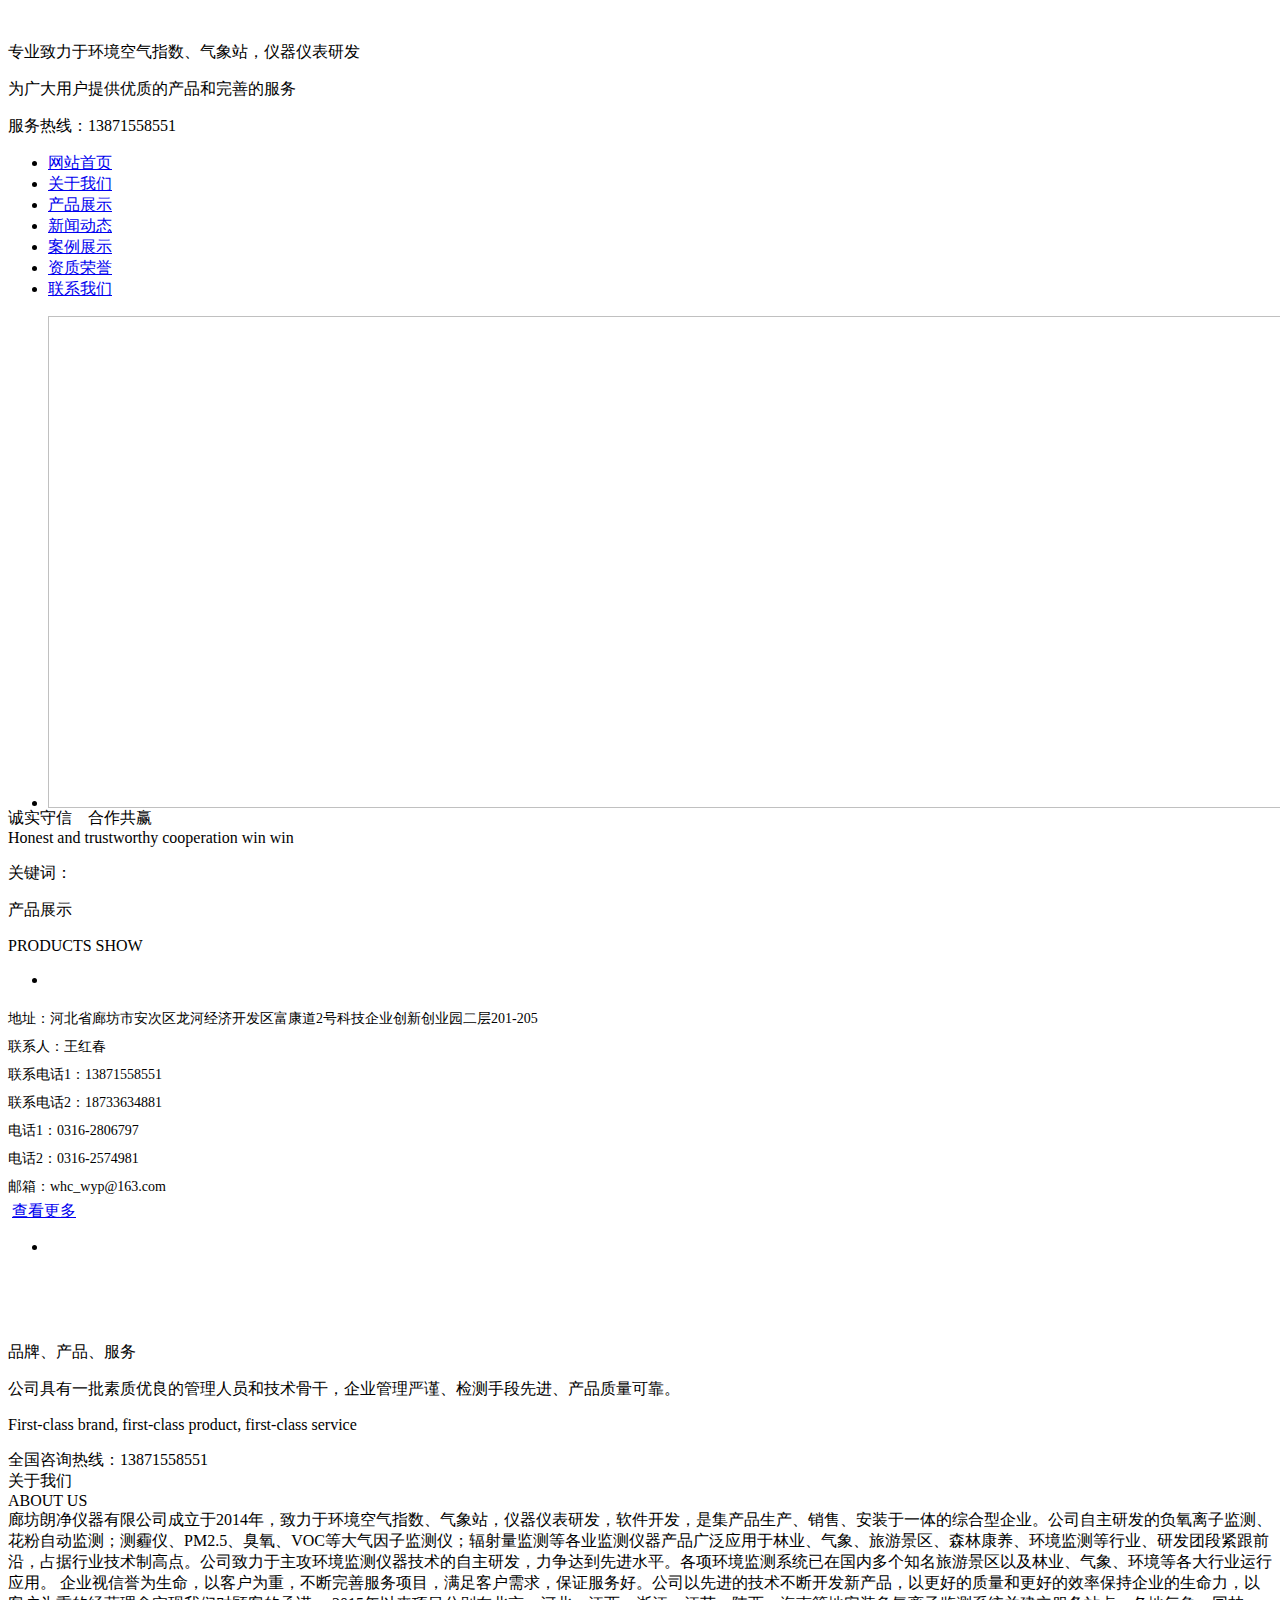
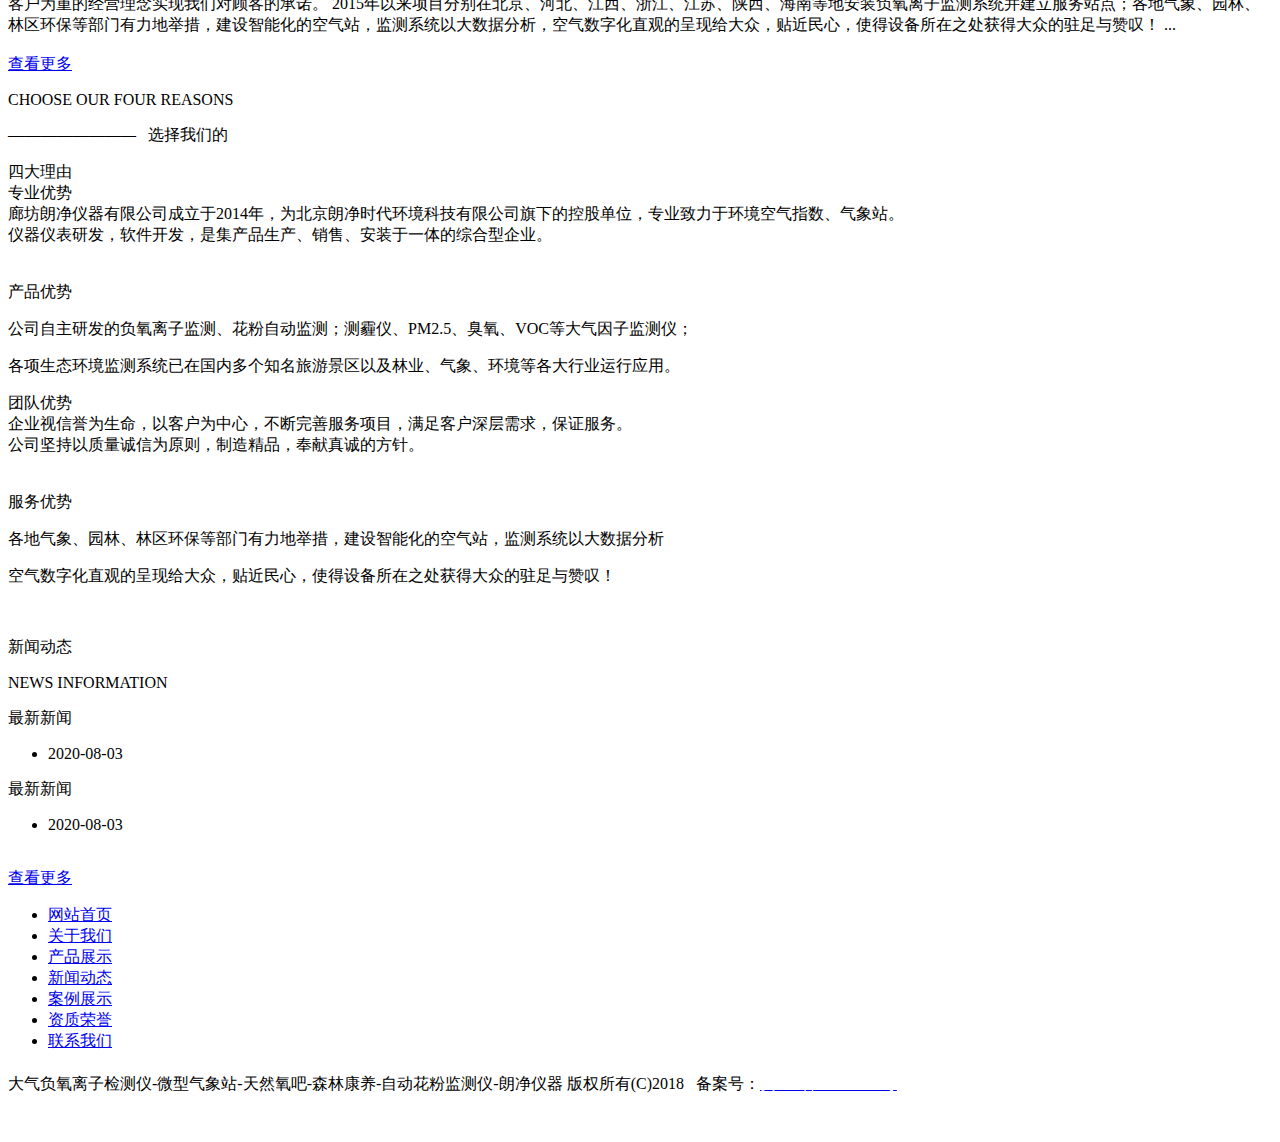
<file: src/main/resources/templates/index.html>
<!DOCTYPE html>
<html lang="en" xmlns:th="http://www.thymeleaf.org">
<head>
    <meta http-equiv="Content-Type" content="text/html; charset=UTF-8">
    <title>清新空气检测-微型气象站-便携式大气负氧离子检测仪-森林康养-朗净仪器</title>
    <meta name="description"
          content="廊坊朗净仪器有限公司致力于环境空气指数、微型气象站,仪器仪表研发,是集产品生产、销售、安装于一体的综合型企业。公司自主研发的清新空气检测、花粉自动监测仪等大气因子监测仪；辐射量监测等各业监测仪器产品广泛应用于森林康养、林业、气象、旅游景区、环境监测等行业">
    <meta name="keywords"
          content="负氧离子,负氧离子检测仪,清新空气检测,森林康养,负氧离子检测系统,微型气象站,便携式负氧离子检测仪,负氧离子厂家,花粉检测仪,大气负氧离子检测仪 ">
    <link rel="stylesheet" th:href="@{/css/common.css}" type="text/css">
    <link rel="stylesheet" th:href="@{/css/index.css}" type="text/css">
    <script th:src="@{/js/bundle.min.js}"></script>
    <script async=""
            th:src="@{/js/sensors_online_sa-sdk-javascript-1.25.3_sensorsdata.min.js}"
            charset="UTF-8"></script>
    <script type="text/javascript"
            th:src="@{/js/jquery-v3.2.1.js}"></script>
    <script type="text/javascript"
            th:src="@{/js/index.js}"></script>
    <script type="text/javascript"
            th:src="@{/js/layer.js}"></script>
    <link rel="stylesheet" th:href="@{/css/layer.css}"
          id="layuicss-layer">
    <link rel="stylesheet" type="text/css"
          th:href="@{/css/main.css}">
</head>
<body>
<meta http-equiv="mobile-agent" content="format=xhtml;url=/m/index.php">
<script type="text/javascript">if (window.location.toString().indexOf('pref=padindex') != -1) {
} else {
    if (/AppleWebKit.*Mobile/i.test(navigator.userAgent) || (/MIDP|SymbianOS|NOKIA|SAMSUNG|LG|NEC|TCL|Alcatel|BIRD|DBTEL|Dopod|PHILIPS|HAIER|LENOVO|MOT-|Nokia|SonyEricsson|SIE-|Amoi|ZTE/.test(navigator.userAgent))) {
        if (window.location.href.indexOf("?mobile") < 0) {
            try {
                if (/Android|Windows Phone|webOS|iPhone|iPod|BlackBerry/i.test(navigator.userAgent)) {
                    window.location.href = "/m/index.php";
                } else if (/iPad/i.test(navigator.userAgent)) {
                } else {
                }
            } catch (e) {
            }
        }
    }
}</script>


<div class="header">

    <div class="header_bot">

        <div class="container clearfix">

            <div class="logo fl"><a href="http://www.langjingyiqi.com/">
                <img
                        th:src="@{/images/20180412114926_77299.png}"></a>
            </div>

            <div class="xinxi fl">

                <p class="p1">专业致力于环境空气指数、气象站，仪器仪表研发</p>

                <p class="p2">为广大用户提供优质的产品和完善的服务</p>

            </div>

            <div class="tel fr">


                <p class="p1"></p>

                <p class="p2">服务热线：13871558551<br></p>

            </div>

        </div>

    </div>

    <div class="nav">

        <div class="container">

            <ul class="clearfix">

                <li><a href="/index" target="">网站首页</a></li>


                <li><a href="/about">关于我们</a></li>


                <li><a href="/chanpinzhanshi">产品展示</a></li>


                <li><a href="/xinwen">新闻动态</a></li>


                <li><a href="/anlizhanshi">案例展示</a></li>


                <li><a href="/rongyu">资质荣誉</a></li>


                <li><a href="/connect">联系我们</a></li>


            </ul>

        </div>

    </div>

</div>

<div class="banner clearfix">
    <!--轮播图用each遍历-->

    <div class="bannerx" style="height: 491.866px;">
        <ul class="bannerxList">
            <li th:each="lunbotu, iterStat : ${lunbotu}"
                th:style="${iterStat.last} ? '' : 'display: none;'">
                <a href="javascript:void(0)">
                    <img th:src="${lunbotu.image}"
                         style="width: 1471px; height: 491.866px;"
                         th:alt="${lunbotu.id}">
                </a>
            </li>
        </ul>
        <ul class="bannerxBton">
        </ul>
    </div>
</div>

<div class="chengxin">

    <div class="container clearfix">

        <div class="a1 fl">

            <div class="b1">诚实<span>守信</span>&nbsp;&nbsp;&nbsp;&nbsp;合作<span>共赢</span></div>

            <div class="b2">Honest and trustworthy cooperation win win</div>

        </div>

        <div class="a2 fl clearfix">

            <p class="p1 fl">关键词：</p>
            <li style="display:inline;"><a href=""
                                           class="fl"></a></li>
        </div>

    </div>

</div>

<script type="text/javascript">

    function check_seachkey() {

        var key = $("#seach_key").val();

        if (!key) {

            alert("请输入查询的关键词！！！");

            return false;

        }

    }

</script>

<script type="text/javascript">

    function check_seachkey() {

        var key = $("#seach_key").val();

        if (!key) {

            alert("请输入查询的关键词！！！");

            return false;

        }

    }

</script>

<div class="main">


    <div class="pro1">

        <div class="container clearfix">

            <div class="cate fl">

                <div class="a1">

                    <p class="p1">产品展示</p>

                    <p class="p2">PRODUCTS SHOW</p>

                </div>

                <ul class="a2">


                    <li>
                        <a href=""></a>
                    </li>


                </ul>


                <div class="a4">

                    <span style="font-size:14px;line-height:2;">地址：河北省廊坊市安次区龙河经济开发区富康道2号科技企业创新创业园二层201-205</span><br>

                    <span style="font-size:14px;line-height:2;">联系人：王红春</span><br>

                    <span style="font-size:14px;line-height:2;">联系电话1：13871558551</span><br>

                    <span style="font-size:14px;line-height:2;">联系电话2：18733634881</span><br>

                    <span style="font-size:14px;line-height:2;">电话1：0316-2806797</span><br>

                    <span style="font-size:14px;line-height:2;">电话2：0316-2574981</span><br>

                    <span style="font-size:14px;line-height:2;">邮箱：whc_wyp@163.com</span>

                </div>

            </div>

            <div class="pro1list fr">

                <div class="a1 clearfix">

                    <img th:src="@{/images/aa6.png}"
                         class="fl" alt="">
                    <a class="fr" href="/chanpinzhanshi">查看更多</a>

                </div>

                <div class="a2">
                    <!--                    产品展示-->
                    <ul class="clearfix">
                        <a th:each="dept, iterStat : ${dept}" th:if="${iterStat.index < 6}"
                           th:href="|/chanpinzhanshi/${dept.id}|"
                           th:title="|${dept.name}|">
                            <li>
                                <img th:src="|${dept.image}|"
                                     th:alt="|${dept.name}|">
                                <img class="b1"
                                     th:src="|${dept.image}|"
                                     th:alt="|${dept.name}|">
                                <p class="p1" th:text="|${dept.name}|"></p>
                            </li>
                        </a>
                    </ul>
                </div>
            </div>

        </div>

    </div>

    <div class="pro2">

        <div class="container clearfix" style="margin-top:86px;">


            <div class="a1 fl">

                <p class="p1">品牌、产品、服务</p>

                <p class="p2">公司具有一批素质优良的管理人员和技术骨干，企业管理严谨、检测手段先进、产品质量可靠。</p>

                <p class="p3">First-class brand, first-class product, first-class service</p>

            </div>


            <div class="a2 fr">全国咨询热线：<span>13871558551</span></div>

        </div>

    </div>

    <div class="pro3">

        <div class="container">

            <div class="a1">关于我们</div>

            <div class="a2">ABOUT US</div>


            <div class="a3 clearfix">

                <div class="b1 fl">
                    廊坊朗净仪器有限公司成立于2014年，致力于环境空气指数、气象站，仪器仪表研发，软件开发，是集产品生产、销售、安装于一体的综合型企业。公司自主研发的负氧离子监测、花粉自动监测；测霾仪、PM2.5、臭氧、VOC等大气因子监测仪；辐射量监测等各业监测仪器产品广泛应用于林业、气象、旅游景区、森林康养、环境监测等行业、研发团段紧跟前沿，占据行业技术制高点。公司致力于主攻环境监测仪器技术的自主研发，力争达到先进水平。各项环境监测系统已在国内多个知名旅游景区以及林业、气象、环境等各大行业运行应用。
                    企业视信誉为生命，以客户为重，不断完善服务项目，满足客户需求，保证服务好。公司以先进的技术不断开发新产品，以更好的质量和更好的效率保持企业的生命力，以客户为重的经营理念实现我们对顾客的承诺。
                    2015年以来项目分别在北京、河北、江西、浙江、江苏、陕西、海南等地安装负氧离子监测系统并建立服务站点；各地气象、园林、林区环保等部门有力地举措，建设智能化的空气站，监测系统以大数据分析，空气数字化直观的呈现给大众，贴近民心，使得设备所在之处获得大众的驻足与赞叹！
                    ...
                </div>

                <div class="b2 fr">
                    <img th:src="@{/images/about.png}"
                         alt=""></div>

            </div>

            <a class="a4" href="/connect">查看更多</a>

        </div>

    </div>

    <div class="pro4">

        <div class="container">

            <div class="a1 clearfix">

                <div class="b1 fl">

                    <p class="p1">CHOOSE OUR FOUR REASONS</p>

                    <p class="p2">————————&nbsp;&nbsp;&nbsp;选择我们的</p>

                </div>

                <div class="b2 fl">四大理由</div>

            </div>


            <div class="a2">

                <div class="b1 clearfix">

                    <div class="d1 fl">

                        <div class="e1">

                            <span>专业优势</span><!--  //  PROFESSIONAL ADVANTAGE -->

                        </div>

                        <div class="e2">

                            廊坊朗净仪器有限公司成立于2014年，为北京朗净时代环境科技有限公司旗下的控股单位，专业致力于环境空气指数、气象站。<br>

                            仪器仪表研发，软件开发，是集产品生产、销售、安装于一体的综合型企业。

                        </div>

                    </div>

                    <div class="d2 fr">

                        <img th:src="@{/images/20180413084146_64102.png}"
                             alt="">

                    </div>

                </div>


                <div class="b2 clearfix">

                    <div class="d2 fl">

                        <img th:src="@{/images/20180413090241_51412.png}"
                             alt="">

                    </div>

                    <div class="d1 fr">

                        <div class="e1">

                            <span>产品优势</span><!--  //  SUPPLY COMMODITY ADVANTAGE -->

                        </div>

                        <div class="e2">

                            <p>

                                公司自主研发的负氧离子监测、花粉自动监测；测霾仪、PM2.5、臭氧、VOC等大气因子监测仪；

                            </p>

                            <p>

                                各项生态环境监测系统已在国内多个知名旅游景区以及林业、气象、环境等各大行业运行应用。

                            </p>


                        </div>

                    </div>

                </div>


                <div class="b3 clearfix">

                    <div class="d1 fl">

                        <div class="e1">

                            <span>团队优势</span><!--  //  TEAM ADVANTAGE -->

                        </div>

                        <div class="e2">

                            企业视信誉为生命，以客户为中心，不断完善服务项目，满足客户深层需求，保证服务。<br>

                            公司坚持以质量诚信为原则，制造精品，奉献真诚的方针。

                        </div>

                    </div>

                    <div class="d2 fr">

                        <img th:src="@{/images/20180413090736_71982.png}"
                             alt="">

                    </div>

                </div>


                <div class="b4 clearfix">

                    <div class="d2 fl">

                        <img th:src="@{/images/20180413084443_17923.png}
                             ">

                    </div>

                    <div class="d1 fr">

                        <div class="e1">

                            <span>服务优势</span><!--  //  SERVICE ADVANTAGE -->

                        </div>

                        <div class="e2">

                            <p>

                                各地气象、园林、林区环保等部门有力地举措，建设智能化的空气站，监测系统以大数据分析

                            </p>

                            <p>

                                空气数字化直观的呈现给大众，贴近民心，使得设备所在之处获得大众的驻足与赞叹！

                            </p>

                            <p>

                                <br>

                            </p>

                        </div>

                    </div>

                </div>

            </div>

        </div>

    </div>

    <div class="pro5">

        <div class="container">

            <div class="a1">

                <p class="p1">新闻动态</p>

                <p class="p3">NEWS INFORMATION</p>

            </div>

            <div class="a2 clearfix">


                <div class="b1 fl clearfix">
                    <div class="d1 fl">最新新闻</div>
                    <ul class="fl">
                        <a th:each="news, iterStat : ${news}" th:if="${iterStat.index < 3}"
                           th:href="|/xinwen/${news.id}|"
                           th:title="|${news.name}|">
                            <li>
                                <p th:text="|${news.name}|" class="p1"></p>
                                <p th:text="|${news.createTime}|" class="p2">2020-08-03</p>
                            </li>
                        </a>
                    </ul>
                </div>
                <div class="b1 fl clearfix">
                    <div class="d1 fl">最新新闻</div>
                    <ul class="fl">
                        <a th:each="news, iterStat : ${news}" th:if="${iterStat.index >= 3}"
                           th:href="|/xinwen/${news.id}|"
                           th:title="|${news.name}|">
                            <li>
                                <p th:text="|${news.name}|" class="p1"></p>
                                <p th:text="|${news.createTime}|" class="p2">2020-08-03</p>
                            </li>
                        </a>
                    </ul>
                </div>


                <div class="b2 fl">

                    <img th:src="@{/images/aa13.png}"
                         alt="">

                </div>

                <div class="b3 fr"></div>

            </div>

            <a class="a3" href="/xinwen">查看更多</a>

        </div>

    </div>


    <div class="footer">

        <div class="container">

            <ul class="nav clearfix">

                <li><a href="/index" target="">网站首页</a></li>


                <li><a href="/about">关于我们</a></li>


                <li><a href="/chanpinzhanshi">产品展示</a></li>


                <li><a href="/xinwen">新闻动态</a></li>


                <li><a href="/anlizhanshi">案例展示</a></li>


                <li><a href="/rongyu">资质荣誉</a></li>


                <li><a href="/connect">联系我们</a></li>


            </ul>


            <div class="a2"></div>

            <div class="a3"><p>

                <span style="line-height:2;">大气负氧离子检测仪-微型气象站-天然氧吧-森林康养-自动花粉监测仪-朗净仪器 版权所有(C)2018&nbsp;&nbsp; 备案号：<a
                        href="https://beian.miit.gov.cn/" target="_blank"><span
                        style="color:#FFFFFF;">冀ICP备17002451号</span></a> </span>

            </p></div>

        </div>

    </div>

    <script type="text/javascript"
            th:src="@{/js/jquery.toTop.min.js}"></script>

    <a id="GoTop"><img th:src="@{/images/下载.jpg}" alt=""></a>

    <script>

        $(function () {

            $('#GoTop').toTop();


        });

        $(function () {

            $("#link_list3 li:not(':first,:last')").css({"width": "49%", "float": "left"});

            $("#link_list3 li:last").css({"clear": "both"});

        });

    </script>
</div>
</body>
</html>
</file>
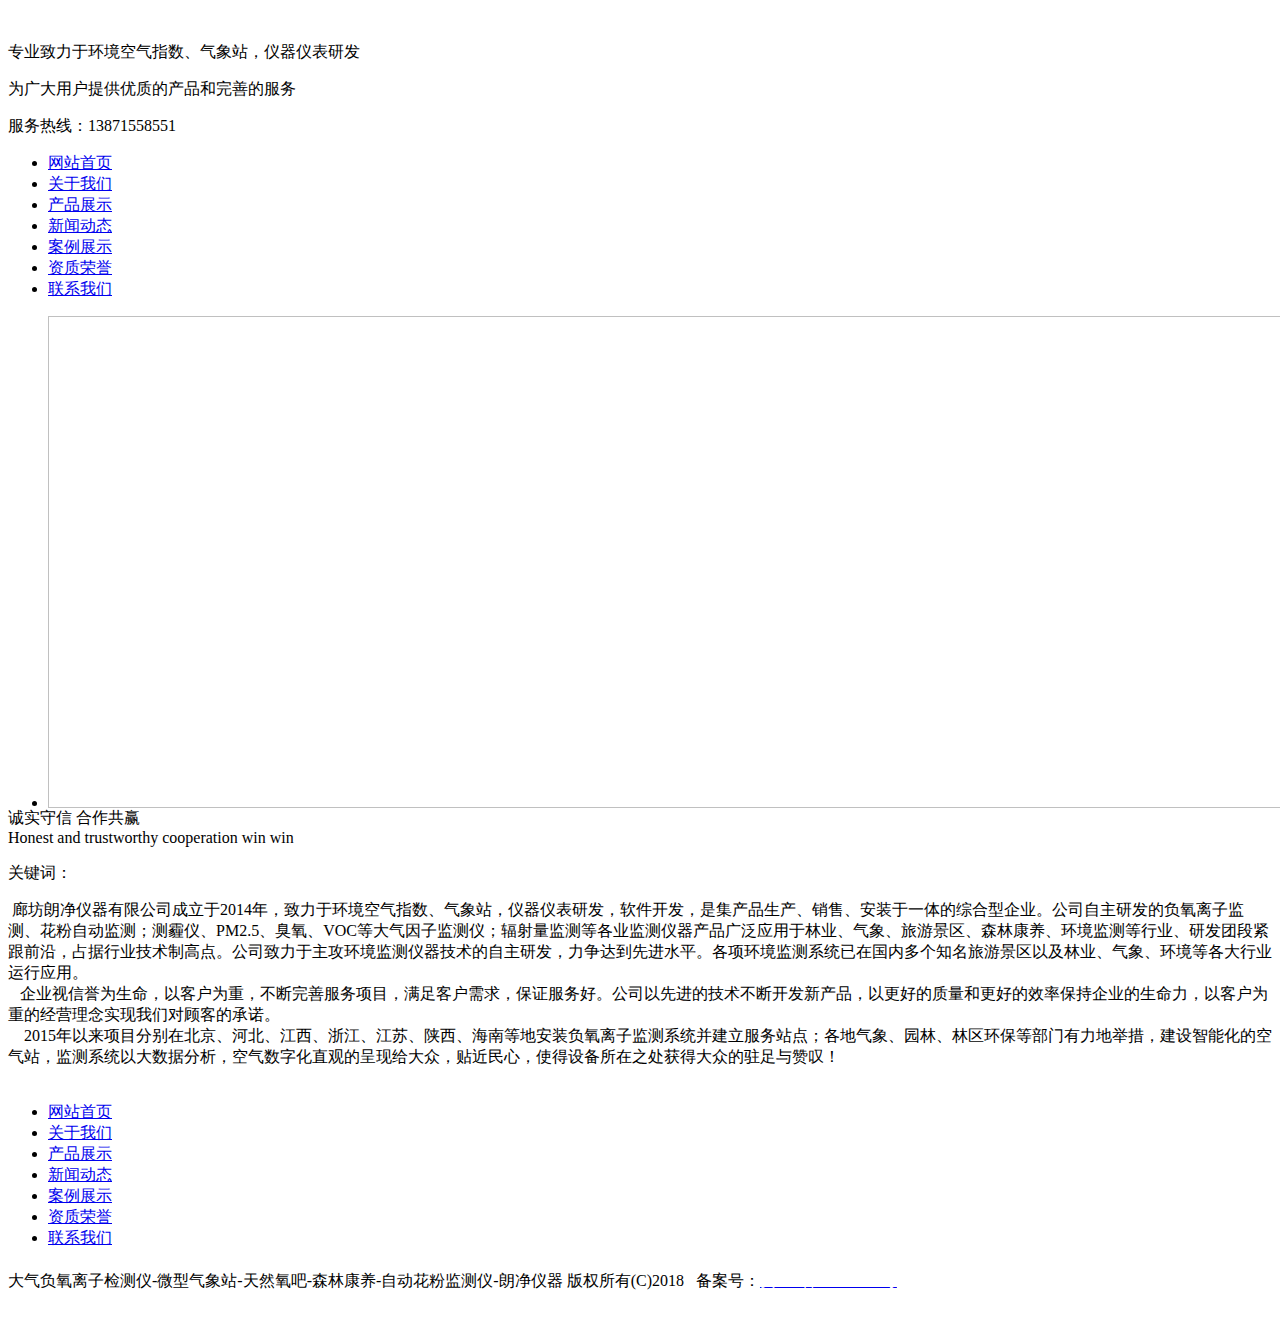
<file: src/main/resources/templates/about.html>
<!DOCTYPE html>
<html lang="en" xmlns:th="http://www.thymeleaf.org">
<head>
    <meta http-equiv="Content-Type" content="text/html; charset=UTF-8">
    <title>清新空气检测-微型气象站-便携式大气负氧离子检测仪-森林康养-朗净仪器</title>
    <meta name="description"
          content="廊坊朗净仪器有限公司致力于环境空气指数、微型气象站,仪器仪表研发,是集产品生产、销售、安装于一体的综合型企业。公司自主研发的清新空气检测、花粉自动监测仪等大气因子监测仪；辐射量监测等各业监测仪器产品广泛应用于森林康养、林业、气象、旅游景区、环境监测等行业">
    <meta name="keywords"
          content="负氧离子,负氧离子检测仪,清新空气检测,森林康养,负氧离子检测系统,微型气象站,便携式负氧离子检测仪,负氧离子厂家,花粉检测仪,大气负氧离子检测仪 ">
    <link rel="stylesheet" th:href="@{/css/common.css}" type="text/css">
    <link rel="stylesheet" th:href="@{/css/index.css}" type="text/css">
    <script th:src="@{/js/bundle.min.js}"></script>
    <script async=""
            th:src="@{/js/sensors_online_sa-sdk-javascript-1.25.3_sensorsdata.min.js}"
            charset="UTF-8"></script>
    <script type="text/javascript"
            th:src="@{/js/jquery-v3.2.1.js}"></script>
    <script type="text/javascript"
            th:src="@{/js/index.js}"></script>
    <script type="text/javascript"
            th:src="@{/js/layer.js}"></script>
    <link rel="stylesheet" th:href="@{/css/layer.css}"
          id="layuicss-layer">
    <link rel="stylesheet" type="text/css"
          th:href="@{/css/main.css}">
</head>
<body>
<meta http-equiv="mobile-agent" content="format=xhtml;url=/m/index.php">
<script type="text/javascript">if (window.location.toString().indexOf('pref=padindex') != -1) {
} else {
    if (/AppleWebKit.*Mobile/i.test(navigator.userAgent) || (/MIDP|SymbianOS|NOKIA|SAMSUNG|LG|NEC|TCL|Alcatel|BIRD|DBTEL|Dopod|PHILIPS|HAIER|LENOVO|MOT-|Nokia|SonyEricsson|SIE-|Amoi|ZTE/.test(navigator.userAgent))) {
        if (window.location.href.indexOf("?mobile") < 0) {
            try {
                if (/Android|Windows Phone|webOS|iPhone|iPod|BlackBerry/i.test(navigator.userAgent)) {
                    window.location.href = "/m/index.php";
                } else if (/iPad/i.test(navigator.userAgent)) {
                } else {
                }
            } catch (e) {
            }
        }
    }
}</script>


<div class="header">

    <div class="header_bot">

        <div class="container clearfix">

            <div class="logo fl"><a href="http://www.langjingyiqi.com/">
                <img
                        th:src="@{/images/20180412114926_77299.png}"></a>
            </div>

            <div class="xinxi fl">

                <p class="p1">专业致力于环境空气指数、气象站，仪器仪表研发</p>

                <p class="p2">为广大用户提供优质的产品和完善的服务</p>

            </div>

            <div class="tel fr">


                <p class="p1"></p>

                <p class="p2">服务热线：13871558551<br></p>

            </div>

        </div>

    </div>

    <div class="nav">

        <div class="container">

            <ul class="clearfix">

                <li><a href="/index" target="">网站首页</a></li>


                <li><a href="/about">关于我们</a></li>


                <li><a href="/chanpinzhanshi">产品展示</a></li>


                <li><a href="/xinwen">新闻动态</a></li>


                <li><a href="/anlizhanshi">案例展示</a></li>


                <li><a href="/rongyu">资质荣誉</a></li>



                <li><a href="/connect">联系我们</a></li>


            </ul>

        </div>

    </div>

</div>

<div class="banner clearfix">
    <!--轮播图用each遍历-->

    <div class="bannerx" style="height: 491.866px;">
        <ul class="bannerxList">
            <li th:each="lunbotu, iterStat : ${lunbotu}"
                th:style="${iterStat.last} ? '' : 'display: none;'">
                <a href="javascript:void(0)">
                    <img th:src="${lunbotu.image}"
                         style="width: 1471px; height: 491.866px;"
                         th:alt="${lunbotu.id}">
                </a>
            </li>
        </ul>
        <ul class="bannerxBton">
        </ul>
    </div>
</div>
<div class="chengxin">

    <div class="container clearfix">

        <div class="a1 fl">

            <div class="b1">诚实<span>守信</span>    合作<span>共赢</span></div>

            <div class="b2">Honest and trustworthy cooperation win win</div>

        </div>

        <div class="a2 fl clearfix">

            <p class="p1 fl">关键词：</p>
            <li style="display:inline;"><a href=""
                                           class="fl"></a></li>
        </div>

    </div>

</div>

<script type="text/javascript">

    function check_seachkey(){

        var key=$("#seach_key").val();

        if(!key){

            alert("请输入查询的关键词！！！");

            return false;

        }

    }

</script>

<div class="main">
    <div class="container clearfix">

        <div class="abo"><div>
            <span style="font-size:16px;">&nbsp;廊坊朗净仪器有限公司成立于2014年，致力于环境空气指数、气象站，仪器仪表研发，软件开发，是集产品生产、销售、安装于一体的综合型企业。公司自主研发的负氧离子监测、花粉自动监测；测霾仪、PM2.5、臭氧、VOC等大气因子监测仪；辐射量监测等各业监测仪器产品广泛应用于林业、气象、旅游景区、森林康养、环境监测等行业、研发团段紧跟前沿，占据行业技术制高点。公司致力于主攻环境监测仪器技术的自主研发，力争达到先进水平。各项环境监测系统已在国内多个知名旅游景区以及林业、气象、环境等各大行业运行应用。</span></div>
            <div>
                <span style="font-size:16px;">&nbsp; &nbsp;企业视信誉为生命，以客户为重，不断完善服务项目，满足客户需求，保证服务好。公司以先进的技术不断开发新产品，以更好的质量和更好的效率保持企业的生命力，以客户为重的经营理念实现我们对顾客的承诺。</span></div>
            <div>
                <span style="font-size:16px;">&nbsp; &nbsp; 2015年以来项目分别在北京、河北、江西、浙江、江苏、陕西、海南等地安装负氧离子监测系统并建立服务站点；各地气象、园林、林区环保等部门有力地举措，建设智能化的空气站，监测系统以大数据分析，空气数字化直观的呈现给大众，贴近民心，使得设备所在之处获得大众的驻足与赞叹！</span></div>
            <br />
        </div>
    </div>
</div>
    <div class="footer">

        <div class="container">

            <ul class="nav clearfix">

                <li><a href="/index" target="">网站首页</a></li>


                <li><a href="/about">关于我们</a></li>


                <li><a href="/chanpinzhanshi">产品展示</a></li>


                <li><a href="/xinwen">新闻动态</a></li>


                <li><a href="/anlizhanshi">案例展示</a></li>


                <li><a href="/rongyu">资质荣誉</a></li>



                <li><a href="/connect">联系我们</a></li>


            </ul>


            <div class="a2"></div>

            <div class="a3"><p>

                              <span style="line-height:2;">大气负氧离子检测仪-微型气象站-天然氧吧-森林康养-自动花粉监测仪-朗净仪器 版权所有(C)2018&nbsp;&nbsp; 备案号：<a
                                      href="https://beian.miit.gov.cn/" target="_blank"><span
                                      style="color:#FFFFFF;">冀ICP备17002451号</span></a> </span>

            </p></div>

        </div>

    </div>

    <script type="text/javascript"
            th:src="@{/js/jquery.toTop.min.js}"></script>

    <a id="GoTop"><img th:src="@{/images/下载.jpg}" alt=""></a>

    <script>

        $(function () {

            $('#GoTop').toTop();


        });

        $(function () {

            $("#link_list3 li:not(':first,:last')").css({"width": "49%", "float": "left"});

            $("#link_list3 li:last").css({"clear": "both"});

        });

    </script>
</div>
</body>
</html>
</file>
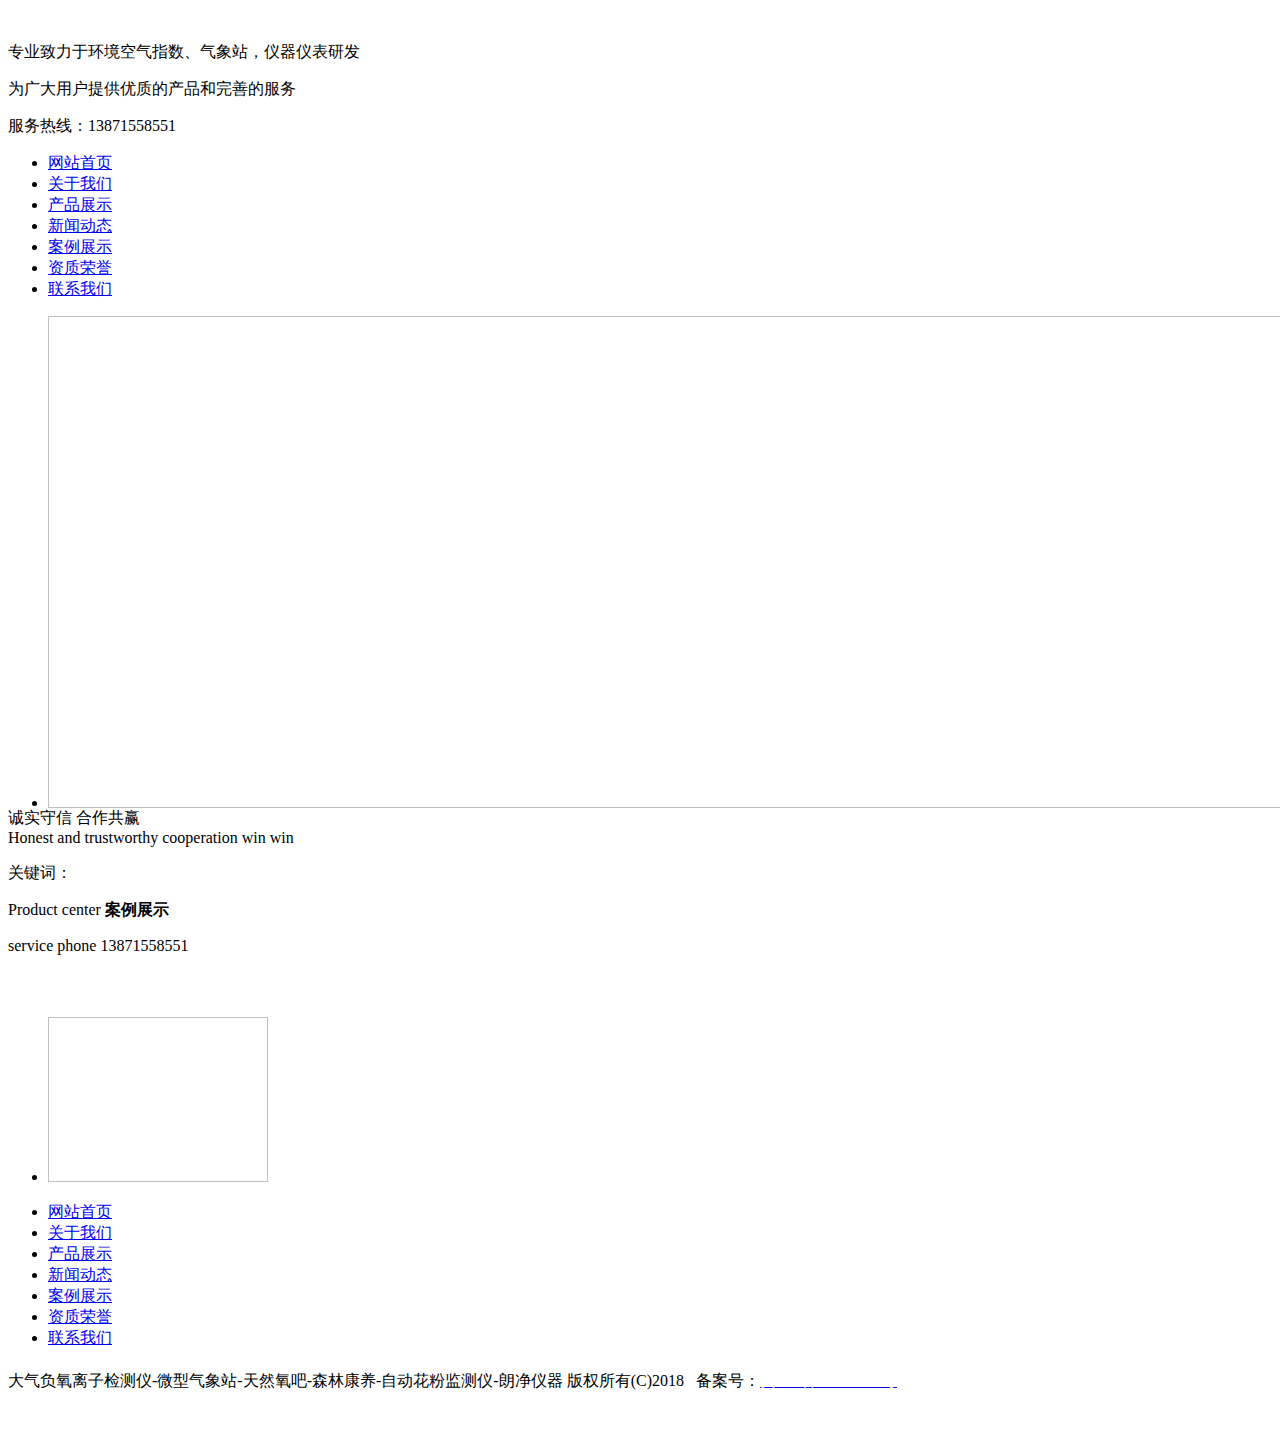
<file: src/main/resources/templates/anlizhanshi.html>
<!DOCTYPE html>
<html lang="en" xmlns:th="http://www.thymeleaf.org">
<head>
    <meta http-equiv="Content-Type" content="text/html; charset=UTF-8">
    <title>清新空气检测-微型气象站-便携式大气负氧离子检测仪-森林康养-朗净仪器</title>
    <meta name="description"
          content="廊坊朗净仪器有限公司致力于环境空气指数、微型气象站,仪器仪表研发,是集产品生产、销售、安装于一体的综合型企业。公司自主研发的清新空气检测、花粉自动监测仪等大气因子监测仪；辐射量监测等各业监测仪器产品广泛应用于森林康养、林业、气象、旅游景区、环境监测等行业">
    <meta name="keywords"
          content="负氧离子,负氧离子检测仪,清新空气检测,森林康养,负氧离子检测系统,微型气象站,便携式负氧离子检测仪,负氧离子厂家,花粉检测仪,大气负氧离子检测仪 ">
    <link rel="stylesheet" th:href="@{/css/common.css}" type="text/css">
    <link rel="stylesheet" th:href="@{/css/index.css}" type="text/css">
    <link rel="stylesheet" th:href="@{/css/chanpin.css}" type="text/css">
    <script th:src="@{/js/bundle.min.js}"></script>
    <script async=""
            th:src="@{/js/sensors_online_sa-sdk-javascript-1.25.3_sensorsdata.min.js}"
            charset="UTF-8"></script>
    <script type="text/javascript"
            th:src="@{/js/jquery-v3.2.1.js}"></script>
    <script type="text/javascript"
            th:src="@{/js/index.js}"></script>
    <script type="text/javascript"
            th:src="@{/js/layer.js}"></script>
    <link rel="stylesheet" th:href="@{/css/layer.css}"
          id="layuicss-layer">
    <link rel="stylesheet" type="text/css"
          th:href="@{/css/main.css}">
</head>
<body>
<meta http-equiv="mobile-agent" content="format=xhtml;url=/m/index.php">
<script type="text/javascript">if (window.location.toString().indexOf('pref=padindex') != -1) {
} else {
    if (/AppleWebKit.*Mobile/i.test(navigator.userAgent) || (/MIDP|SymbianOS|NOKIA|SAMSUNG|LG|NEC|TCL|Alcatel|BIRD|DBTEL|Dopod|PHILIPS|HAIER|LENOVO|MOT-|Nokia|SonyEricsson|SIE-|Amoi|ZTE/.test(navigator.userAgent))) {
        if (window.location.href.indexOf("?mobile") < 0) {
            try {
                if (/Android|Windows Phone|webOS|iPhone|iPod|BlackBerry/i.test(navigator.userAgent)) {
                    window.location.href = "/m/index.php";
                } else if (/iPad/i.test(navigator.userAgent)) {
                } else {
                }
            } catch (e) {
            }
        }
    }
}</script>


<div class="header">

    <div class="header_bot">

        <div class="container clearfix">

            <div class="logo fl"><a href="http://www.langjingyiqi.com/">
                <img
                        th:src="@{/images/20180412114926_77299.png}"></a>
            </div>

            <div class="xinxi fl">

                <p class="p1">专业致力于环境空气指数、气象站，仪器仪表研发</p>

                <p class="p2">为广大用户提供优质的产品和完善的服务</p>

            </div>

            <div class="tel fr">


                <p class="p1"></p>

                <p class="p2">服务热线：13871558551<br></p>

            </div>

        </div>

    </div>

    <div class="nav">

        <div class="container">

            <ul class="clearfix">

                <li><a href="/index" target="">网站首页</a></li>


                <li><a href="/about">关于我们</a></li>


                <li><a href="/chanpinzhanshi">产品展示</a></li>


                <li><a href="/xinwen">新闻动态</a></li>


                <li><a href="/anlizhanshi">案例展示</a></li>


                <li><a href="/rongyu">资质荣誉</a></li>


                <li><a href="/connect">联系我们</a></li>


            </ul>

        </div>

    </div>

</div>

<div class="banner clearfix">
    <!--轮播图用each遍历-->

    <div class="bannerx" style="height: 491.866px;">
        <ul class="bannerxList">
            <li th:each="lunbotu, iterStat : ${lunbotu}"
                th:style="${iterStat.last} ? '' : 'display: none;'">
                <a href="javascript:void(0)">
                    <img th:src="${lunbotu.image}"
                         style="width: 1471px; height: 491.866px;"
                         th:alt="${lunbotu.id}">
                </a>
            </li>
        </ul>
        <ul class="bannerxBton">
        </ul>
    </div>
</div>
<div class="chengxin">

    <div class="container clearfix">

        <div class="a1 fl">

            <div class="b1">诚实<span>守信</span> 合作<span>共赢</span></div>

            <div class="b2">Honest and trustworthy cooperation win win</div>

        </div>

        <div class="a2 fl clearfix">

            <p class="p1 fl">关键词：</p>
            <li style="display:inline;"><a href=""
                                           class="fl"></a></li>
        </div>

    </div>

</div>

<script type="text/javascript">

    function check_seachkey() {

        var key = $("#seach_key").val();

        if (!key) {

            alert("请输入查询的关键词！！！");

            return false;

        }

    }

</script>
<div class="vtitle">
    <div class="vtitlemain"><font>Product center</font> <span><b>案例展示</b></span></div>
    <p class="telbar">service phone <font>13871558551</font></p>
    <div class="pro_lanfra" style=" padding:30px 0 0 0 ;">


    </div>
</div>
<div class="fyMain">
    <ul class="pro_list">
        <li th:each="emp:${emp}"><a th:href="|/anlizhanshi/${emp.id}|" class="proimg" th:title="|${emp.name}|"><em></em><img
                th:src="|${emp.image}|" th:alt="|${emp.name}|" width="220" height="165">
            <p  th:text="|${emp.name}|" class="proname"></p>
        </a></li>
    </ul>
    <div class="clear"></div>
</div>
<div class="footer">

    <div class="container">

        <ul class="nav clearfix">

            <li><a href="/index" target="">网站首页</a></li>


            <li><a href="/about">关于我们</a></li>


            <li><a href="/chanpinzhanshi">产品展示</a></li>


            <li><a href="/xinwen">新闻动态</a></li>


            <li><a href="/anlizhanshi">案例展示</a></li>


            <li><a href="/rongyu">资质荣誉</a></li>



            <li><a href="/connect">联系我们</a></li>


        </ul>


        <div class="a2"></div>

        <div class="a3"><p>

                             <span style="line-height:2;">大气负氧离子检测仪-微型气象站-天然氧吧-森林康养-自动花粉监测仪-朗净仪器 版权所有(C)2018&nbsp;&nbsp; 备案号：<a
                                     href="https://beian.miit.gov.cn/" target="_blank"><span
                                     style="color:#FFFFFF;">冀ICP备17002451号</span></a> </span>

        </p></div>

    </div>

</div>

<script type="text/javascript"
        th:src="@{/js/jquery.toTop.min.js}"></script>

<a id="GoTop"><img th:src="@{/images/下载.jpg}" alt=""></a>

<script>

    $(function () {

        $('#GoTop').toTop();


    });

    $(function () {

        $("#link_list3 li:not(':first,:last')").css({"width": "49%", "float": "left"});

        $("#link_list3 li:last").css({"clear": "both"});

    });

</script>
</div>
</body>
</html>
</file>
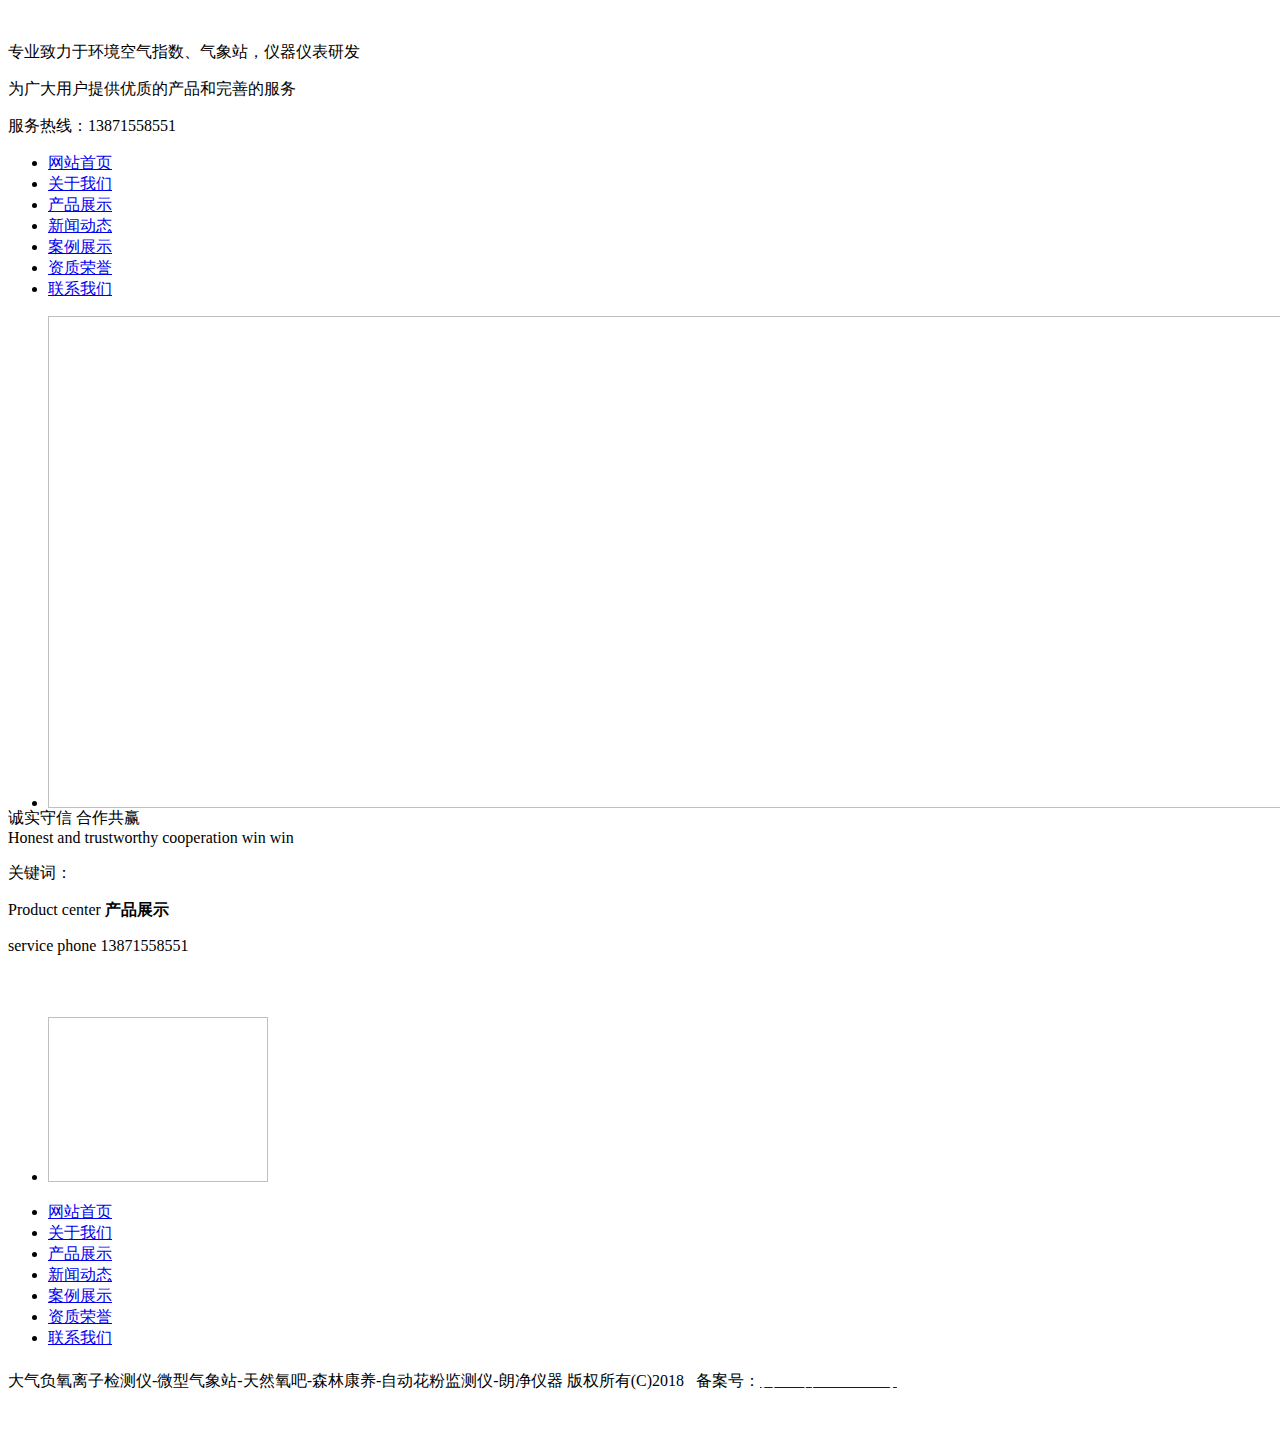
<file: src/main/resources/templates/chanpinzhanshi.html>
<!DOCTYPE html>
<html lang="en" xmlns:th="http://www.thymeleaf.org">
<head>
    <meta http-equiv="Content-Type" content="text/html; charset=UTF-8">
    <title>清新空气检测-微型气象站-便携式大气负氧离子检测仪-森林康养-朗净仪器</title>
    <meta name="description"
          content="廊坊朗净仪器有限公司致力于环境空气指数、微型气象站,仪器仪表研发,是集产品生产、销售、安装于一体的综合型企业。公司自主研发的清新空气检测、花粉自动监测仪等大气因子监测仪；辐射量监测等各业监测仪器产品广泛应用于森林康养、林业、气象、旅游景区、环境监测等行业">
    <meta name="keywords"
          content="负氧离子,负氧离子检测仪,清新空气检测,森林康养,负氧离子检测系统,微型气象站,便携式负氧离子检测仪,负氧离子厂家,花粉检测仪,大气负氧离子检测仪 ">
    <link rel="stylesheet" th:href="@{/css/common.css}" type="text/css">
    <link rel="stylesheet" th:href="@{/css/index.css}" type="text/css">
    <link rel="stylesheet" th:href="@{/css/chanpin.css}" type="text/css">
    <script th:src="@{/js/bundle.min.js}"></script>
    <script async=""
            th:src="@{/js/sensors_online_sa-sdk-javascript-1.25.3_sensorsdata.min.js}"
            charset="UTF-8"></script>
    <script type="text/javascript"
            th:src="@{/js/jquery-v3.2.1.js}"></script>
    <script type="text/javascript"
            th:src="@{/js/index.js}"></script>
    <script type="text/javascript"
            th:src="@{/js/layer.js}"></script>
    <link rel="stylesheet" th:href="@{/css/layer.css}"
          id="layuicss-layer">
    <link rel="stylesheet" type="text/css"
          th:href="@{/css/main.css}">
</head>
<body>
<meta http-equiv="mobile-agent" content="format=xhtml;url=/m/index.php">
<script type="text/javascript">if (window.location.toString().indexOf('pref=padindex') != -1) {
} else {
    if (/AppleWebKit.*Mobile/i.test(navigator.userAgent) || (/MIDP|SymbianOS|NOKIA|SAMSUNG|LG|NEC|TCL|Alcatel|BIRD|DBTEL|Dopod|PHILIPS|HAIER|LENOVO|MOT-|Nokia|SonyEricsson|SIE-|Amoi|ZTE/.test(navigator.userAgent))) {
        if (window.location.href.indexOf("?mobile") < 0) {
            try {
                if (/Android|Windows Phone|webOS|iPhone|iPod|BlackBerry/i.test(navigator.userAgent)) {
                    window.location.href = "/m/index.php";
                } else if (/iPad/i.test(navigator.userAgent)) {
                } else {
                }
            } catch (e) {
            }
        }
    }
}</script>


<div class="header">

    <div class="header_bot">

        <div class="container clearfix">

            <div class="logo fl"><a href="http://www.langjingyiqi.com/">
                <img
                        th:src="@{/images/20180412114926_77299.png}"></a>
            </div>

            <div class="xinxi fl">

                <p class="p1">专业致力于环境空气指数、气象站，仪器仪表研发</p>

                <p class="p2">为广大用户提供优质的产品和完善的服务</p>

            </div>

            <div class="tel fr">


                <p class="p1"></p>

                <p class="p2">服务热线：13871558551<br></p>

            </div>

        </div>

    </div>

    <div class="nav">

        <div class="container">

            <ul class="clearfix">

                <li><a href="/index" target="">网站首页</a></li>


                <li><a href="/about">关于我们</a></li>


                <li><a href="/chanpinzhanshi">产品展示</a></li>


                <li><a href="/xinwen">新闻动态</a></li>


                <li><a href="/anlizhanshi">案例展示</a></li>


                <li><a href="/rongyu">资质荣誉</a></li>


                <li><a href="/connect">联系我们</a></li>


            </ul>

        </div>

    </div>

</div>

<div class="banner clearfix">
    <!--轮播图用each遍历-->

    <div class="bannerx" style="height: 491.866px;">
        <ul class="bannerxList">
            <li th:each="lunbotu, iterStat : ${lunbotu}"
                th:style="${iterStat.last} ? '' : 'display: none;'">
                <a href="javascript:void(0)">
                    <img th:src="${lunbotu.image}"
                         style="width: 1471px; height: 491.866px;"
                         th:alt="${lunbotu.id}">
                </a>
            </li>
        </ul>
        <ul class="bannerxBton">
        </ul>
    </div>
</div>
<div class="chengxin">

    <div class="container clearfix">

        <div class="a1 fl">

            <div class="b1">诚实<span>守信</span> 合作<span>共赢</span></div>

            <div class="b2">Honest and trustworthy cooperation win win</div>

        </div>

        <div class="a2 fl clearfix">

            <p class="p1 fl">关键词：</p>
            <li style="display:inline;"><a href=""
                                           class="fl"></a></li>
        </div>

    </div>

</div>

<script type="text/javascript">

    function check_seachkey() {

        var key = $("#seach_key").val();

        if (!key) {

            alert("请输入查询的关键词！！！");

            return false;

        }

    }

</script>
<div class="main">
    <div class="container clearfix">

        <div class="vtitle">
            <div class="vtitlemain"><font>Product center</font> <span><b>产品展示</b></span></div>
            <p class="telbar">service phone <font>13871558551</font></p>
            <div class="pro_lanfra" style=" padding:30px 0 0 0 ;">
                <span th:each="dept, iterStat : ${dept}" th:if="${iterStat.index < 6}" ><a th:href="|/chanpinzhanshi/${dept.id}|" th:title="|${dept.name}|" class="" th:text="|${dept.name}|"></a> </span>
            </div>
        </div>

        <div class="fyMain">
            <ul class="pro_list">
                <li th:each="dept:${dept}"><a th:href="|/chanpinzhanshi/${dept.id}|" class="proimg"
                                              th:title="|${dept.name}|"><em></em><img
                        th:src="|${dept.image}|"
                        th:alt="|${dept.name}|" width="220" height="165">
                    <p class="proname" th:text="|${dept.name}|"></p>
                </a></li>
            </ul>
            <div class="clear"></div>
        </div>


        <style>
            #pageNav {
                font: 12px/24px Tahoma;
                height: 30px;
                margin: 15px auto 0;
                text-align: center;
                width: 500px;
            }

            #pageNav ul {
                list-style-type: none;
                overflow: hidden;
            }

            #pageNav ul li {
                background-color: #FFFFFF;
                border: 1px solid #CCDBE4;
                color: #0B3B8C;
                display: block;
                height: 22px;
                margin: 0 2px;
                padding: 0 3px;
                float: left;
            }

            #pageNav ul li a {
                background-color: #FFFFFF;
                color: #0B3B8C;
                padding: 0 3px;
            }

            #pageNav ul li a:hover {
                color: #D87D08;
            }

            #pageNav ul li.hover {
                border: 0 none;
                color: #000000;
                font-weight: bold;
            }

            #pageNav ul li.hover a {
                color: #000000;
            }
        </style>


    </div>
</div>

<div class="footer">

    <div class="container">

        <ul class="nav clearfix">

            <li><a href="/index" target="">网站首页</a></li>


            <li><a href="/about">关于我们</a></li>


            <li><a href="/chanpinzhanshi">产品展示</a></li>


            <li><a href="/xinwen">新闻动态</a></li>


            <li><a href="/anlizhanshi">案例展示</a></li>


            <li><a href="/rongyu">资质荣誉</a></li>



            <li><a href="/connect">联系我们</a></li>


        </ul>


        <div class="a2"></div>

        <div class="a3"><p>

                            <span style="line-height:2;">大气负氧离子检测仪-微型气象站-天然氧吧-森林康养-自动花粉监测仪-朗净仪器 版权所有(C)2018&nbsp;&nbsp; 备案号：<a
                                    href="https://beian.miit.gov.cn/" target="_blank"><span
                                    style="color:#FFFFFF;">冀ICP备17002451号</span></a> </span>

        </p></div>

    </div>

</div>

<script type="text/javascript"
        th:src="@{/js/jquery.toTop.min.js}"></script>

<a id="GoTop"><img th:src="@{/images/下载.jpg}" alt=""></a>

<script>

    $(function () {

        $('#GoTop').toTop();


    });

    $(function () {

        $("#link_list3 li:not(':first,:last')").css({"width": "49%", "float": "left"});

        $("#link_list3 li:last").css({"clear": "both"});

    });

</script>
</div>
</body>
</html>
</file>
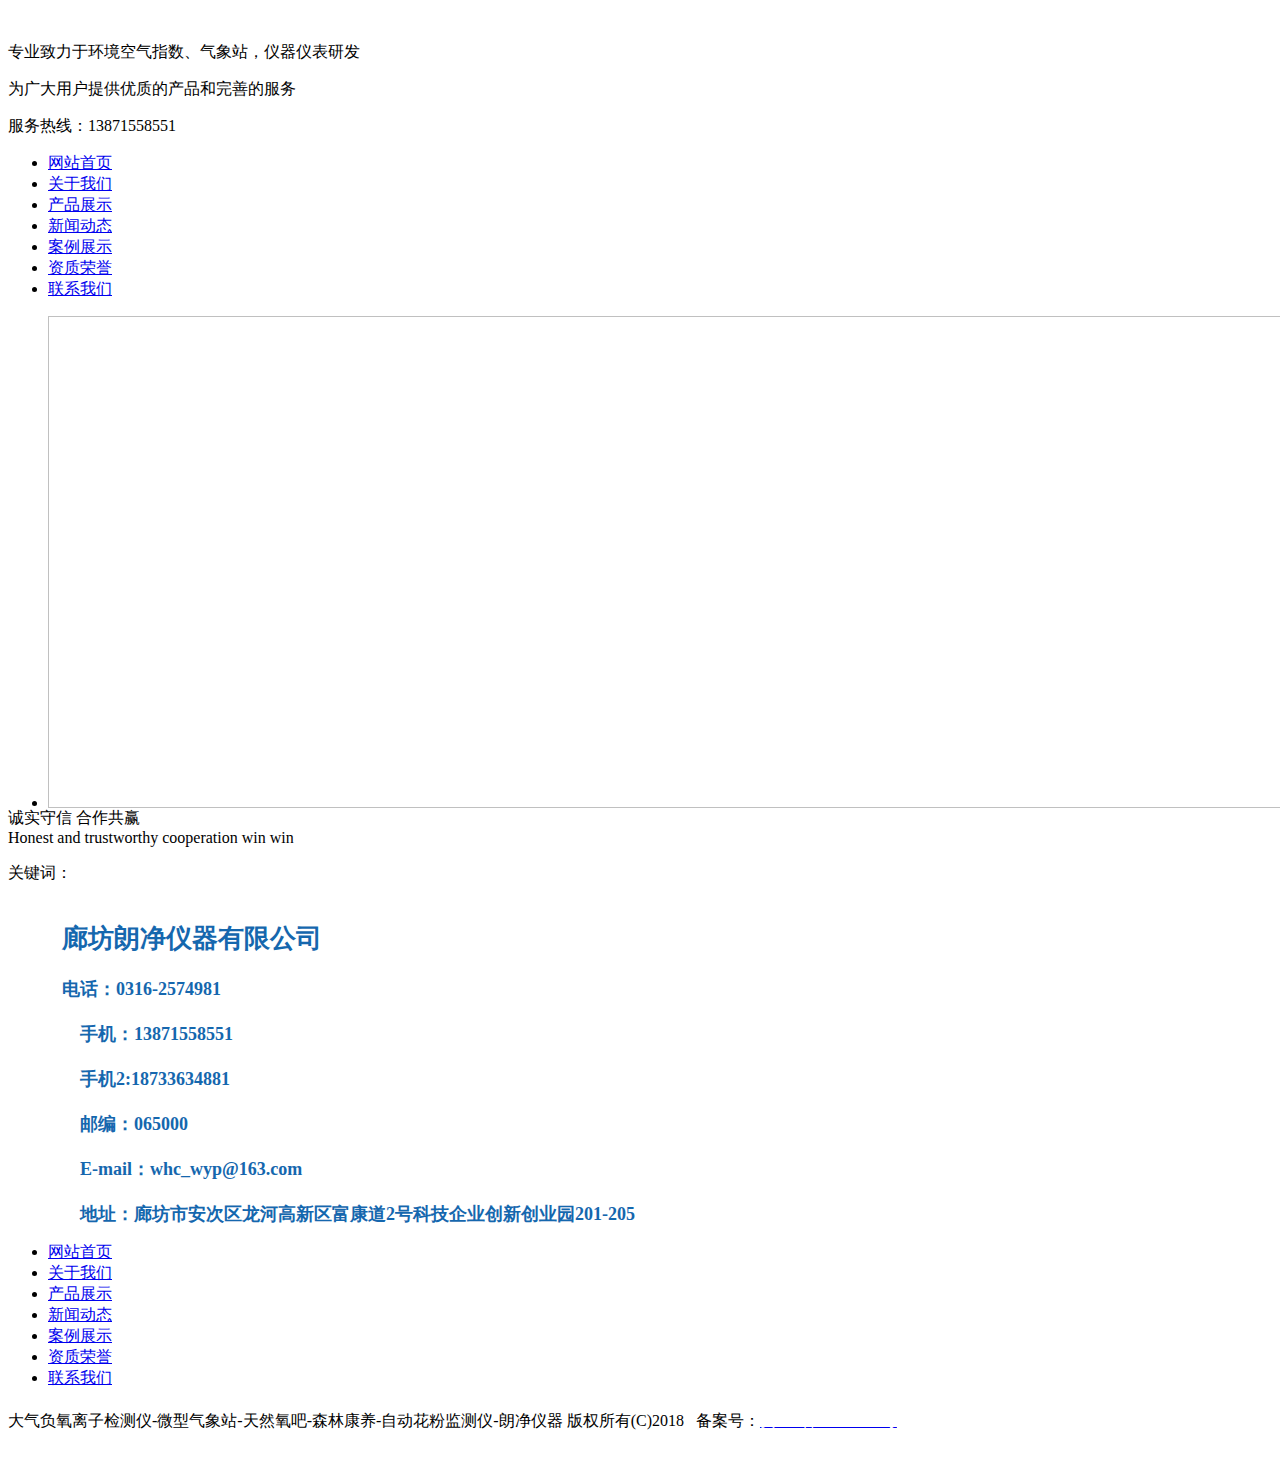
<file: src/main/resources/templates/connect.html>
<!DOCTYPE html>
<html lang="en" xmlns:th="http://www.thymeleaf.org">
<head>
    <meta http-equiv="Content-Type" content="text/html; charset=UTF-8">
    <title>清新空气检测-微型气象站-便携式大气负氧离子检测仪-森林康养-朗净仪器</title>
    <meta name="description"
          content="廊坊朗净仪器有限公司致力于环境空气指数、微型气象站,仪器仪表研发,是集产品生产、销售、安装于一体的综合型企业。公司自主研发的清新空气检测、花粉自动监测仪等大气因子监测仪；辐射量监测等各业监测仪器产品广泛应用于森林康养、林业、气象、旅游景区、环境监测等行业">
    <meta name="keywords"
          content="负氧离子,负氧离子检测仪,清新空气检测,森林康养,负氧离子检测系统,微型气象站,便携式负氧离子检测仪,负氧离子厂家,花粉检测仪,大气负氧离子检测仪 ">
    <link rel="stylesheet" th:href="@{/css/common.css}" type="text/css">
    <link rel="stylesheet" th:href="@{/css/index.css}" type="text/css">
    <link rel="stylesheet" th:href="@{/css/chanpin.css}" type="text/css">
    <script th:src="@{/js/bundle.min.js}"></script>
    <script async=""
            th:src="@{/js/sensors_online_sa-sdk-javascript-1.25.3_sensorsdata.min.js}"
            charset="UTF-8"></script>
    <script type="text/javascript"
            th:src="@{/js/jquery-v3.2.1.js}"></script>
    <script type="text/javascript"
            th:src="@{/js/index.js}"></script>
    <script type="text/javascript"
            th:src="@{/js/layer.js}"></script>
    <link rel="stylesheet" th:href="@{/css/layer.css}"
          id="layuicss-layer">
    <link rel="stylesheet" type="text/css"
          th:href="@{/css/main.css}">
</head>
<body>
<meta http-equiv="mobile-agent" content="format=xhtml;url=/m/index.php">
<script type="text/javascript">if (window.location.toString().indexOf('pref=padindex') != -1) {
} else {
    if (/AppleWebKit.*Mobile/i.test(navigator.userAgent) || (/MIDP|SymbianOS|NOKIA|SAMSUNG|LG|NEC|TCL|Alcatel|BIRD|DBTEL|Dopod|PHILIPS|HAIER|LENOVO|MOT-|Nokia|SonyEricsson|SIE-|Amoi|ZTE/.test(navigator.userAgent))) {
        if (window.location.href.indexOf("?mobile") < 0) {
            try {
                if (/Android|Windows Phone|webOS|iPhone|iPod|BlackBerry/i.test(navigator.userAgent)) {
                    window.location.href = "/m/index.php";
                } else if (/iPad/i.test(navigator.userAgent)) {
                } else {
                }
            } catch (e) {
            }
        }
    }
}</script>


<div class="header">

    <div class="header_bot">

        <div class="container clearfix">

            <div class="logo fl"><a href="http://www.langjingyiqi.com/">
                <img
                        th:src="@{/images/20180412114926_77299.png}"></a>
            </div>

            <div class="xinxi fl">

                <p class="p1">专业致力于环境空气指数、气象站，仪器仪表研发</p>

                <p class="p2">为广大用户提供优质的产品和完善的服务</p>

            </div>

            <div class="tel fr">


                <p class="p1"></p>

                <p class="p2">服务热线：13871558551<br></p>

            </div>

        </div>

    </div>

    <div class="nav">

        <div class="container">

            <ul class="clearfix">

                <li><a href="/index" target="">网站首页</a></li>


                <li><a href="/about">关于我们</a></li>


                <li><a href="/chanpinzhanshi">产品展示</a></li>


                <li><a href="/xinwen">新闻动态</a></li>


                <li><a href="/anlizhanshi">案例展示</a></li>


                <li><a href="/rongyu">资质荣誉</a></li>


                <li><a href="/connect">联系我们</a></li>


            </ul>

        </div>

    </div>

</div>

<div class="banner clearfix">
    <!--轮播图用each遍历-->

    <div class="bannerx" style="height: 491.866px;">
        <ul class="bannerxList">
            <li th:each="lunbotu, iterStat : ${lunbotu}"
                th:style="${iterStat.last} ? '' : 'display: none;'">
                <a href="javascript:void(0)">
                    <img th:src="${lunbotu.image}"
                         style="width: 1471px; height: 491.866px;"
                         th:alt="${lunbotu.id}">
                </a>
            </li>
        </ul>
        <ul class="bannerxBton">
        </ul>
    </div>
</div>
<div class="chengxin">

    <div class="container clearfix">

        <div class="a1 fl">

            <div class="b1">诚实<span>守信</span> 合作<span>共赢</span></div>

            <div class="b2">Honest and trustworthy cooperation win win</div>

        </div>

        <div class="a2 fl clearfix">

            <p class="p1 fl">关键词：</p>
            <li style="display:inline;"><a href=""
                                           class="fl"></a></li>
        </div>

    </div>

</div>

<script type="text/javascript">

    function check_seachkey() {

        var key = $("#seach_key").val();

        if (!key) {

            alert("请输入查询的关键词！！！");

            return false;

        }

    }

</script>
<div class="main">
    <div class="container clearfix">

        <div class="abo"><p style="padding: 0px; margin: 0px; color: rgb(21, 103, 174); font-family: 黑体; font-size: 18px; font-weight: 700; white-space: pre-wrap;">
            <span style="font-size:26px;">廊坊朗净仪器有限公司</span><br />
            电话：0316-2574981</p>
            <p style="padding: 0px; margin: 0px; color: rgb(21, 103, 174); font-family: 黑体; font-size: 18px; font-weight: 700; white-space: pre-wrap;">
                手机：13871558551<br />
                手机2:18733634881</p>
            <p style="padding: 0px; margin: 0px; color: rgb(21, 103, 174); font-family: 黑体; font-size: 18px; font-weight: 700; white-space: pre-wrap;">
                邮编：065000</p>
            <p style="padding: 0px; margin: 0px; color: rgb(21, 103, 174); font-family: 黑体; font-size: 18px; font-weight: 700; white-space: pre-wrap;">
                E-mail：whc_wyp@163.com</p>
            <p style="padding: 0px; margin: 0px; color: rgb(21, 103, 174); font-family: 黑体; font-size: 18px; font-weight: 700; white-space: pre-wrap;">
                地址：廊坊市安次区龙河高新区富康道2号科技企业创新创业园201-205</p>
<!--            &lt;!&ndash;地图&ndash;&gt;<script type="text/javascript" charset="utf-8" src="http://static.bshare.cn/b/buttonLite.js#style=-1&amp;uuid=bcbe1edc-8ba3-4491-a1e6-19c8931d0292&amp;pophcol=2&amp;lang=zh"></script><script type="text/javascript" charset="utf-8" src="http://static.bshare.cn/b/bshareC0.js"></script><script type="text/javascript" src="http://api.map.baidu.com/api?v=2.0&ak=hhKi5mVbjmdDD5rAWtGkCjuD"></script><script type="text/javascript" charset="utf-8" src="http://static.bshare.cn/b/bshareC0.js"></script>-->
<!--            <center>-->
<!--                <div id="allmap" style="width:100%; height:400px;top:20px;">-->
<!--                    &nbsp;</div>-->
<!--            </center>-->
<!--            <script type="text/javascript">-->

<!--                $(function(){-->
<!--                    var map = new BMap.Map("allmap");-->
<!--                    map.centerAndZoom(new BMap.Point(116.752806,39.48543), 15);-->
<!--                    var marker1 = new BMap.Marker(new BMap.Point(116.752806,39.48543));  // 创建标注-->
<!--                    map.addOverlay(marker1);              // 将标注添加到地图中-->
<!--                    marker1.setAnimation(BMAP_ANIMATION_BOUNCE); //跳动的动画-->
<!--                    map.enableDragging();//启用地图拖拽事件，默认启用(可不写)-->
<!--                    map.enableScrollWheelZoom();//启用地图滚轮放大缩小-->
<!--                    map.enableDoubleClickZoom();//启用鼠标双击放大，默认启用(可不写)-->

<!--                    //向地图中添加缩放控件-->
<!--                    var ctrl_nav = new BMap.NavigationControl({anchor:BMAP_ANCHOR_TOP_LEFT,type:BMAP_NAVIGATION_CONTROL_LARGE});-->
<!--                    map.addControl(ctrl_nav);-->
<!--                    //向地图中添加缩略图控件-->
<!--                    var ctrl_ove = new BMap.OverviewMapControl({anchor:BMAP_ANCHOR_BOTTOM_RIGHT,isOpen:1});-->
<!--                    map.addControl(ctrl_ove);-->
<!--                    //向地图中添加比例尺控件-->
<!--                    var ctrl_sca = new BMap.ScaleControl({anchor:BMAP_ANCHOR_BOTTOM_LEFT});-->
<!--                    map.addControl(ctrl_sca);-->



<!--                    //创建信息窗口-->
<!--                    var infoWindow1 = new BMap.InfoWindow("<b>廊坊朗净仪器有限公司</b><BR>地址：廊坊市安次区龙河高新区富康道2号科技企业创新创业园201-205<BR>");-->
<!--                    marker1.openInfoWindow(infoWindow1);-->
<!--                });-->

<!--            </script>&lt;!&ndash;地图&ndash;&gt;<br />-->
        </div>
    </div>
</div>
<div class="footer">

    <div class="container">

        <ul class="nav clearfix">

            <li><a href="/index" target="">网站首页</a></li>


            <li><a href="/about">关于我们</a></li>


            <li><a href="/chanpinzhanshi">产品展示</a></li>


            <li><a href="/xinwen">新闻动态</a></li>


            <li><a href="/anlizhanshi">案例展示</a></li>


            <li><a href="/rongyu">资质荣誉</a></li>



            <li><a href="/connect">联系我们</a></li>


        </ul>


        <div class="a2"></div>

        <div class="a3"><p>

                              <span style="line-height:2;">大气负氧离子检测仪-微型气象站-天然氧吧-森林康养-自动花粉监测仪-朗净仪器 版权所有(C)2018&nbsp;&nbsp; 备案号：<a
                                      href="https://beian.miit.gov.cn/" target="_blank"><span
                                      style="color:#FFFFFF;">冀ICP备17002451号</span></a> </span>

        </p></div>

    </div>

</div>

<script type="text/javascript"
        th:src="@{/js/jquery.toTop.min.js}"></script>

<a id="GoTop"><img th:src="@{/images/下载.jpg}" alt=""></a>

<script>

    $(function () {

        $('#GoTop').toTop();


    });

    $(function () {

        $("#link_list3 li:not(':first,:last')").css({"width": "49%", "float": "left"});

        $("#link_list3 li:last").css({"clear": "both"});

    });

</script>
</div>
</body>
</html>
</file>
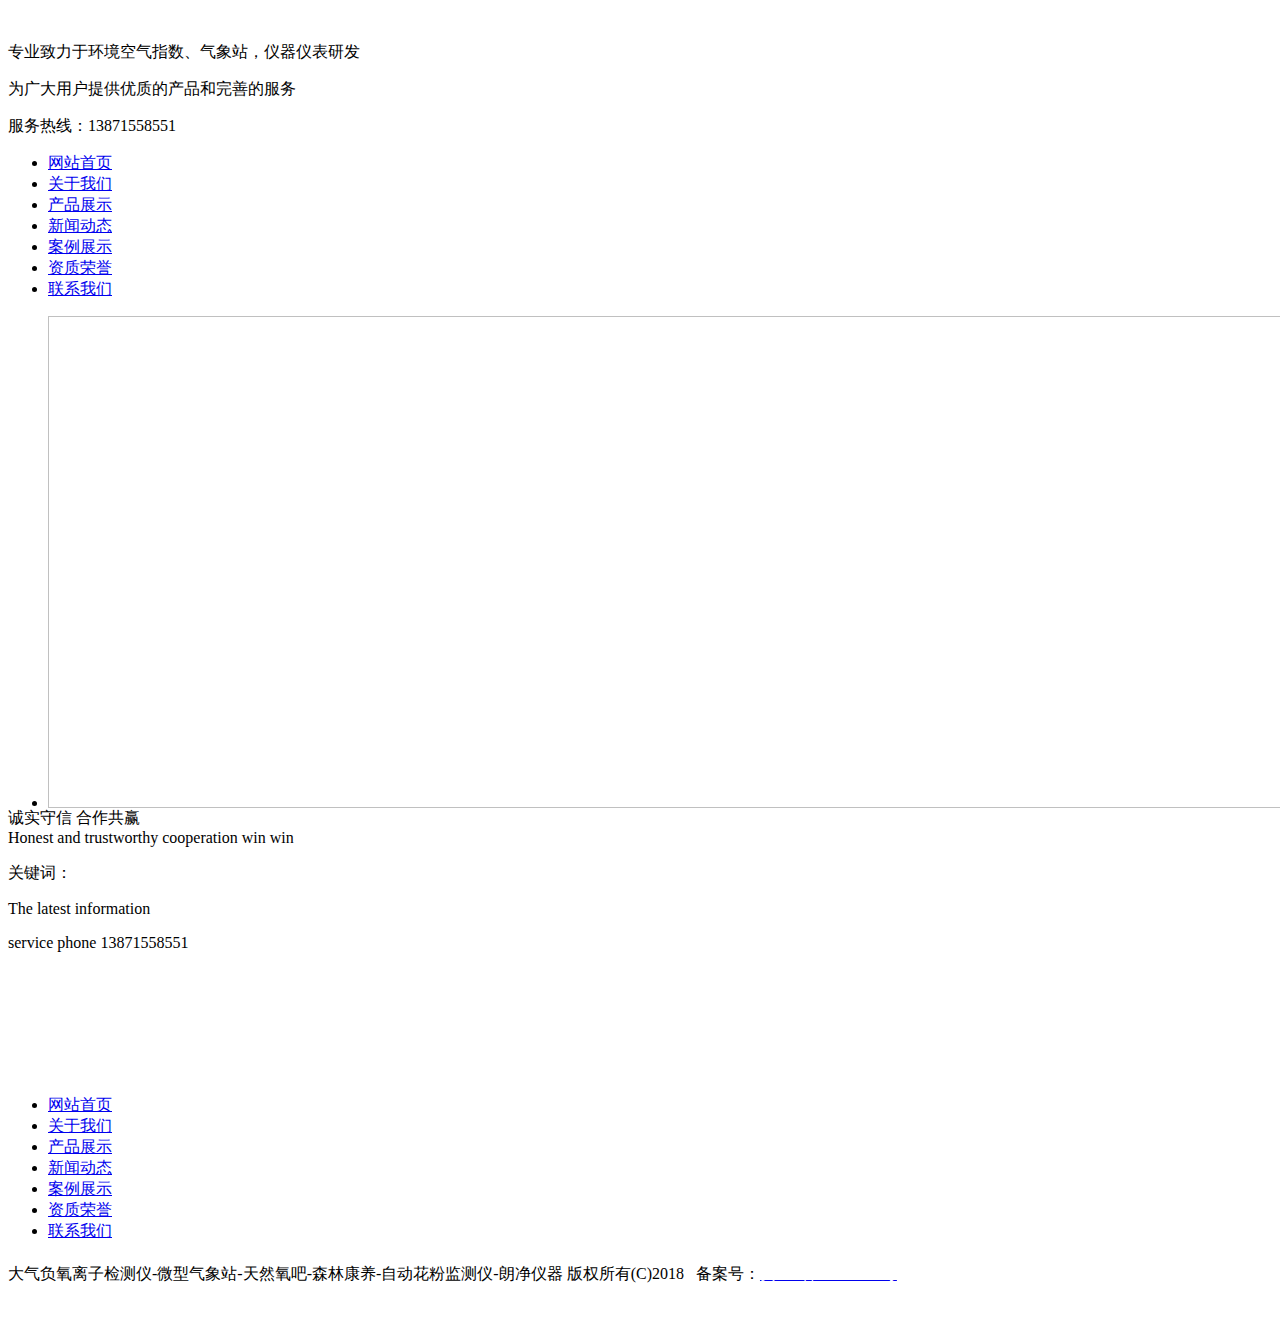
<file: src/main/resources/templates/dept.html>
<!DOCTYPE html>
<html lang="en" xmlns:th="http://www.thymeleaf.org">
<head>
    <meta http-equiv="Content-Type" content="text/html; charset=UTF-8">
    <title>清新空气检测-微型气象站-便携式大气负氧离子检测仪-森林康养-朗净仪器</title>
    <meta name="description"
          content="廊坊朗净仪器有限公司致力于环境空气指数、微型气象站,仪器仪表研发,是集产品生产、销售、安装于一体的综合型企业。公司自主研发的清新空气检测、花粉自动监测仪等大气因子监测仪；辐射量监测等各业监测仪器产品广泛应用于森林康养、林业、气象、旅游景区、环境监测等行业">
    <meta name="keywords"
          content="负氧离子,负氧离子检测仪,清新空气检测,森林康养,负氧离子检测系统,微型气象站,便携式负氧离子检测仪,负氧离子厂家,花粉检测仪,大气负氧离子检测仪 ">
    <link rel="stylesheet" th:href="@{/css/common.css}" type="text/css">
    <link rel="stylesheet" th:href="@{/css/index.css}" type="text/css">
    <link rel="stylesheet" th:href="@{/css/chanpin.css}" type="text/css">
    <script th:src="@{/js/bundle.min.js}"></script>
    <script async=""
            th:src="@{/js/sensors_online_sa-sdk-javascript-1.25.3_sensorsdata.min.js}"
            charset="UTF-8"></script>
    <script type="text/javascript"
            th:src="@{/js/jquery-v3.2.1.js}"></script>
    <script type="text/javascript"
            th:src="@{/js/index.js}"></script>
    <script type="text/javascript"
            th:src="@{/js/layer.js}"></script>
    <link rel="stylesheet" th:href="@{/css/layer.css}"
          id="layuicss-layer">
    <link rel="stylesheet" type="text/css"
          th:href="@{/css/main.css}">
</head>
<body>
<meta http-equiv="mobile-agent" content="format=xhtml;url=/m/index.php">
<script type="text/javascript">if (window.location.toString().indexOf('pref=padindex') != -1) {
} else {
    if (/AppleWebKit.*Mobile/i.test(navigator.userAgent) || (/MIDP|SymbianOS|NOKIA|SAMSUNG|LG|NEC|TCL|Alcatel|BIRD|DBTEL|Dopod|PHILIPS|HAIER|LENOVO|MOT-|Nokia|SonyEricsson|SIE-|Amoi|ZTE/.test(navigator.userAgent))) {
        if (window.location.href.indexOf("?mobile") < 0) {
            try {
                if (/Android|Windows Phone|webOS|iPhone|iPod|BlackBerry/i.test(navigator.userAgent)) {
                    window.location.href = "/m/index.php";
                } else if (/iPad/i.test(navigator.userAgent)) {
                } else {
                }
            } catch (e) {
            }
        }
    }
}</script>


<div class="header">

    <div class="header_bot">

        <div class="container clearfix">

            <div class="logo fl"><a href="http://www.langjingyiqi.com/">
                <img
                        th:src="@{/images/20180412114926_77299.png}"></a>
            </div>

            <div class="xinxi fl">

                <p class="p1">专业致力于环境空气指数、气象站，仪器仪表研发</p>

                <p class="p2">为广大用户提供优质的产品和完善的服务</p>

            </div>

            <div class="tel fr">


                <p class="p1"></p>

                <p class="p2">服务热线：13871558551<br></p>

            </div>

        </div>

    </div>

    <div class="nav">

        <div class="container">

            <ul class="clearfix">

                <li><a href="/index" target="">网站首页</a></li>


                <li><a href="/about">关于我们</a></li>


                <li><a href="/chanpinzhanshi">产品展示</a></li>


                <li><a href="/xinwen">新闻动态</a></li>


                <li><a href="/anlizhanshi">案例展示</a></li>


                <li><a href="/rongyu">资质荣誉</a></li>


                <li><a href="/connect">联系我们</a></li>


            </ul>

        </div>

    </div>

</div>

<div class="banner clearfix">
    <!--轮播图用each遍历-->

    <div class="bannerx" style="height: 491.866px;">
        <ul class="bannerxList">
            <li th:each="lunbotu, iterStat : ${lunbotu}"
                th:style="${iterStat.last} ? '' : 'display: none;'">
                <a href="javascript:void(0)">
                    <img th:src="${lunbotu.image}"
                         style="width: 1471px; height: 491.866px;"
                         th:alt="${lunbotu.id}">
                </a>
            </li>
        </ul>
        <ul class="bannerxBton">
        </ul>
    </div>
</div>
<div class="chengxin">

    <div class="container clearfix">

        <div class="a1 fl">

            <div class="b1">诚实<span>守信</span> 合作<span>共赢</span></div>

            <div class="b2">Honest and trustworthy cooperation win win</div>

        </div>

        <div class="a2 fl clearfix">

            <p class="p1 fl">关键词：</p>
            <li style="display:inline;"><a href=""
                                           class="fl"></a></li>
        </div>

    </div>

</div>

<script type="text/javascript">

    function check_seachkey() {

        var key = $("#seach_key").val();

        if (!key) {

            alert("请输入查询的关键词！！！");

            return false;

        }

    }

</script>

<div class="main">
    <div class="container clearfix">
        <div class="viewmain">
            <div class="vtitle">
                <div class="vtitlemain"><font>The latest information</font> <span><b
                        th:text="|${dept.name}|"></b></span></div>
                <p class="telbar">service phone <font>13871558551</font></p>
            </div>
            <div class="fyMain">
                <div class="viewcon">
                    <h2 th:text="${dept.name}" class="center"></h2>
                    <div class="title_s">
                        <div th:text="|添加时间+${dept.updateTime}|" class="divleft"></div><br><br>
                        <p class="center"><img th:src="|${dept.image}|"></p>
                        <div class="newsview">
                            <div class="pb">
                                <div class="pagebox">　　
                                    <span th:utext="|${dept.content}|"> </span>
                                    <div align="center"></div>
                                </div>
                            </div>
                        </div>
                    </div>
                </div>
            </div>
        </div>
    </div>
 </div>
            <div class="footer">

                <div class="container">

                    <ul class="nav clearfix">

                        <li><a href="/index" target="">网站首页</a></li>


                        <li><a href="/about">关于我们</a></li>


                        <li><a href="/chanpinzhanshi">产品展示</a></li>


                        <li><a href="/xinwen">新闻动态</a></li>


                        <li><a href="/anlizhanshi">案例展示</a></li>


                        <li><a href="/rongyu">资质荣誉</a></li>


                        <li><a href="/connect">联系我们</a></li>


                    </ul>


                    <div class="a2"></div>

                    <div class="a3"><p>

                             <span style="line-height:2;">大气负氧离子检测仪-微型气象站-天然氧吧-森林康养-自动花粉监测仪-朗净仪器 版权所有(C)2018&nbsp;&nbsp; 备案号：<a
                                     href="https://beian.miit.gov.cn/" target="_blank"><span
                                     style="color:#FFFFFF;">冀ICP备17002451号</span></a> </span>

                    </p></div>

                </div>

            </div>

            <script type="text/javascript"
                    th:src="@{/js/jquery.toTop.min.js}"></script>

            <a id="GoTop"><img th:src="@{/images/下载.jpg}" alt=""></a>

            <script>

                $(function () {

                    $('#GoTop').toTop();


                });

                $(function () {

                    $("#link_list3 li:not(':first,:last')").css({"width": "49%", "float": "left"});

                    $("#link_list3 li:last").css({"clear": "both"});

                });

            </script>

</body>
</html>
</file>
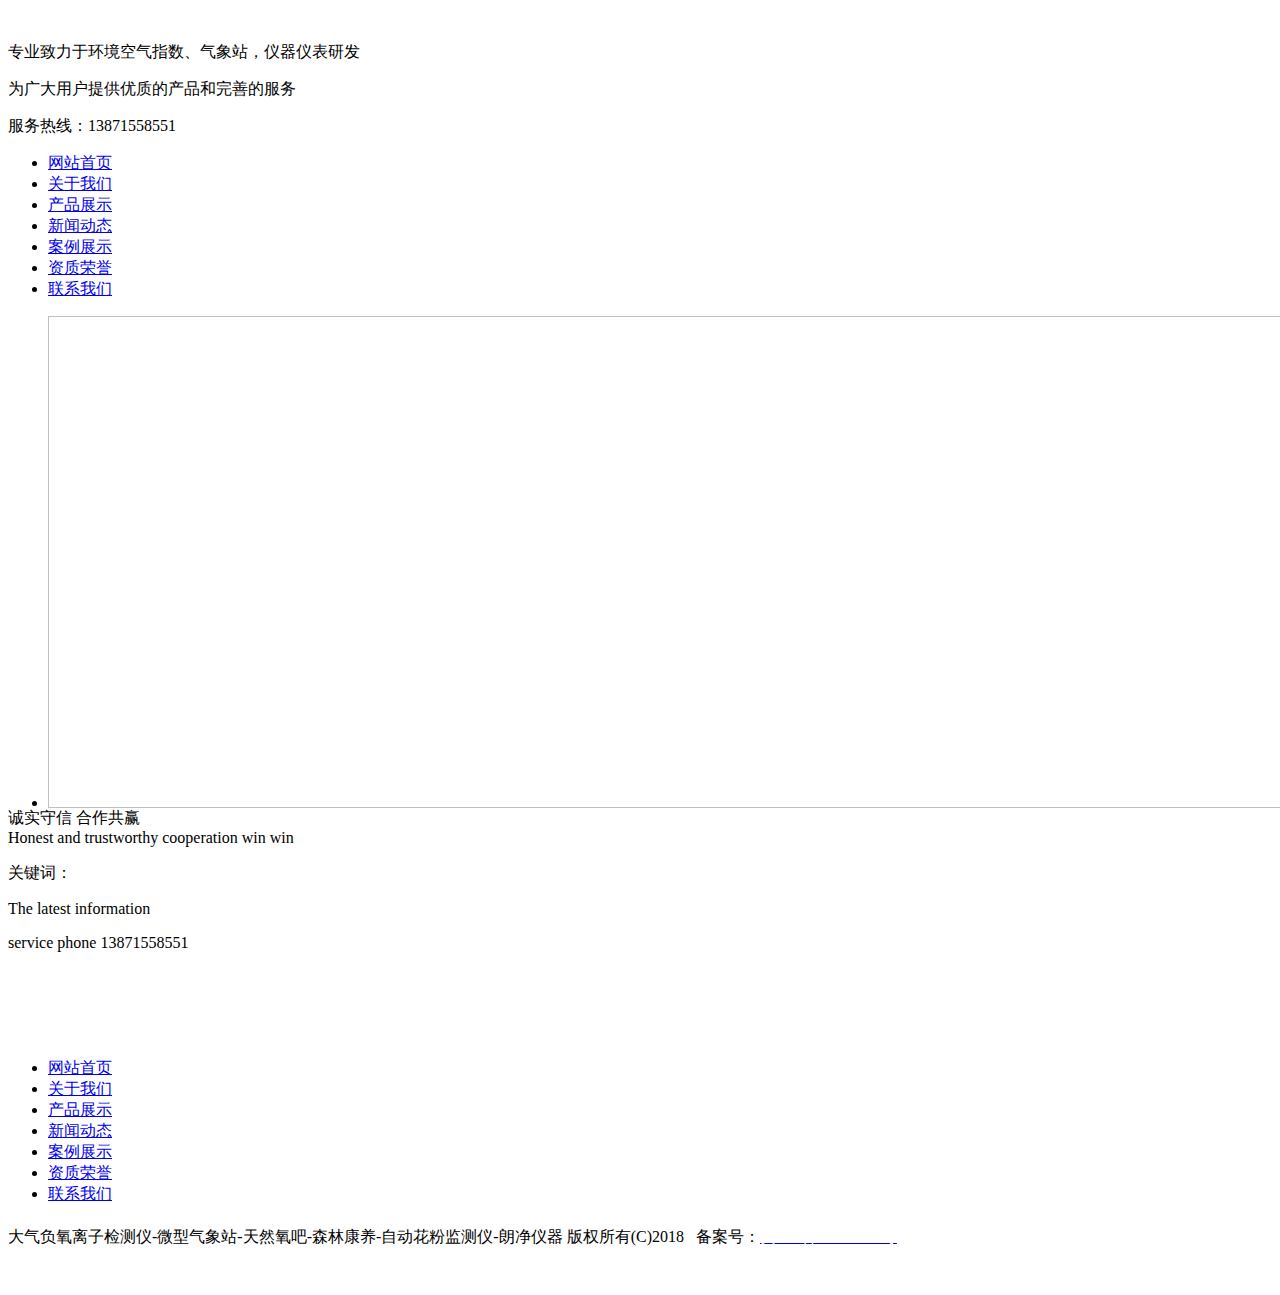
<file: src/main/resources/templates/emp.html>
<!DOCTYPE html>
<html lang="en" xmlns:th="http://www.thymeleaf.org">
<head>
    <meta http-equiv="Content-Type" content="text/html; charset=UTF-8">
    <title>清新空气检测-微型气象站-便携式大气负氧离子检测仪-森林康养-朗净仪器</title>
    <meta name="description"
          content="廊坊朗净仪器有限公司致力于环境空气指数、微型气象站,仪器仪表研发,是集产品生产、销售、安装于一体的综合型企业。公司自主研发的清新空气检测、花粉自动监测仪等大气因子监测仪；辐射量监测等各业监测仪器产品广泛应用于森林康养、林业、气象、旅游景区、环境监测等行业">
    <meta name="keywords"
          content="负氧离子,负氧离子检测仪,清新空气检测,森林康养,负氧离子检测系统,微型气象站,便携式负氧离子检测仪,负氧离子厂家,花粉检测仪,大气负氧离子检测仪 ">
    <link rel="stylesheet" th:href="@{/css/common.css}" type="text/css">
    <link rel="stylesheet" th:href="@{/css/index.css}" type="text/css">
    <link rel="stylesheet" th:href="@{/css/chanpin.css}" type="text/css">
    <script th:src="@{/js/bundle.min.js}"></script>
    <script async=""
            th:src="@{/js/sensors_online_sa-sdk-javascript-1.25.3_sensorsdata.min.js}"
            charset="UTF-8"></script>
    <script type="text/javascript"
            th:src="@{/js/jquery-v3.2.1.js}"></script>
    <script type="text/javascript"
            th:src="@{/js/index.js}"></script>
    <script type="text/javascript"
            th:src="@{/js/layer.js}"></script>
    <link rel="stylesheet" th:href="@{/css/layer.css}"
          id="layuicss-layer">
    <link rel="stylesheet" type="text/css"
          th:href="@{/css/main.css}">
</head>
<body>
<meta http-equiv="mobile-agent" content="format=xhtml;url=/m/index.php">
<script type="text/javascript">if (window.location.toString().indexOf('pref=padindex') != -1) {
} else {
    if (/AppleWebKit.*Mobile/i.test(navigator.userAgent) || (/MIDP|SymbianOS|NOKIA|SAMSUNG|LG|NEC|TCL|Alcatel|BIRD|DBTEL|Dopod|PHILIPS|HAIER|LENOVO|MOT-|Nokia|SonyEricsson|SIE-|Amoi|ZTE/.test(navigator.userAgent))) {
        if (window.location.href.indexOf("?mobile") < 0) {
            try {
                if (/Android|Windows Phone|webOS|iPhone|iPod|BlackBerry/i.test(navigator.userAgent)) {
                    window.location.href = "/m/index.php";
                } else if (/iPad/i.test(navigator.userAgent)) {
                } else {
                }
            } catch (e) {
            }
        }
    }
}</script>


<div class="header">

    <div class="header_bot">

        <div class="container clearfix">

            <div class="logo fl"><a href="http://www.langjingyiqi.com/">
                <img
                        th:src="@{/images/20180412114926_77299.png}"></a>
            </div>

            <div class="xinxi fl">

                <p class="p1">专业致力于环境空气指数、气象站，仪器仪表研发</p>

                <p class="p2">为广大用户提供优质的产品和完善的服务</p>

            </div>

            <div class="tel fr">


                <p class="p1"></p>

                <p class="p2">服务热线：13871558551<br></p>

            </div>

        </div>

    </div>

    <div class="nav">

        <div class="container">

            <ul class="clearfix">

                <li><a href="/index" target="">网站首页</a></li>


                <li><a href="/about">关于我们</a></li>


                <li><a href="/chanpinzhanshi">产品展示</a></li>


                <li><a href="/xinwen">新闻动态</a></li>


                <li><a href="/anlizhanshi">案例展示</a></li>


                <li><a href="/rongyu">资质荣誉</a></li>


                <li><a href="/connect">联系我们</a></li>


            </ul>

        </div>

    </div>

</div>

<div class="banner clearfix">
    <!--轮播图用each遍历-->

    <div class="bannerx" style="height: 491.866px;">
        <ul class="bannerxList">
            <li th:each="lunbotu, iterStat : ${lunbotu}"
                th:style="${iterStat.last} ? '' : 'display: none;'">
                <a href="javascript:void(0)">
                    <img th:src="${lunbotu.image}"
                         style="width: 1471px; height: 491.866px;"
                         th:alt="${lunbotu.id}">
                </a>
            </li>
        </ul>
        <ul class="bannerxBton">
        </ul>
    </div>
</div>
<div class="chengxin">

    <div class="container clearfix">

        <div class="a1 fl">

            <div class="b1">诚实<span>守信</span> 合作<span>共赢</span></div>

            <div class="b2">Honest and trustworthy cooperation win win</div>

        </div>

        <div class="a2 fl clearfix">

            <p class="p1 fl">关键词：</p>
            <li style="display:inline;"><a href=""
                                           class="fl"></a></li>
        </div>

    </div>

</div>

<script type="text/javascript">

    function check_seachkey() {

        var key = $("#seach_key").val();

        if (!key) {

            alert("请输入查询的关键词！！！");

            return false;

        }

    }

</script>

<div class="main">
    <div class="container clearfix">
        <div class="viewmain">
            <div class="vtitle">
                <div class="vtitlemain"><font>The latest information</font> <span><b
                        th:text="|${emp.name}|"></b></span></div>
                <p class="telbar">service phone <font>13871558551</font></p>
            </div>
            <div class="fyMain">
                <div class="viewcon">
                    <h2 th:text="${emp.name}" class="center"></h2>
                    <div class="title_s">
                        <div th:text="|添加时间+${emp.updateTime}|" class="divleft"></div><br><br>
                        <p class="center"><img th:src="|${emp.image}|"></p>
                    </div>
                </div>
            </div>
        </div>
    </div>
</div>
<div class="footer">

    <div class="container">

        <ul class="nav clearfix">

            <li><a href="/index" target="">网站首页</a></li>


            <li><a href="/about">关于我们</a></li>


            <li><a href="/chanpinzhanshi">产品展示</a></li>


            <li><a href="/xinwen">新闻动态</a></li>


            <li><a href="/anlizhanshi">案例展示</a></li>


            <li><a href="/rongyu">资质荣誉</a></li>


            <li><a href="/connect">联系我们</a></li>


        </ul>


        <div class="a2"></div>

        <div class="a3"><p>

                              <span style="line-height:2;">大气负氧离子检测仪-微型气象站-天然氧吧-森林康养-自动花粉监测仪-朗净仪器 版权所有(C)2018&nbsp;&nbsp; 备案号：<a
                                      href="https://beian.miit.gov.cn/" target="_blank"><span
                                      style="color:#FFFFFF;">冀ICP备17002451号</span></a> </span>

        </p></div>

    </div>

</div>

<script type="text/javascript"
        th:src="@{/js/jquery.toTop.min.js}"></script>

<a id="GoTop"><img th:src="@{/images/下载.jpg}" alt=""></a>

<script>

    $(function () {

        $('#GoTop').toTop();


    });

    $(function () {

        $("#link_list3 li:not(':first,:last')").css({"width": "49%", "float": "left"});

        $("#link_list3 li:last").css({"clear": "both"});

    });

</script>

</body>
</html>
</file>
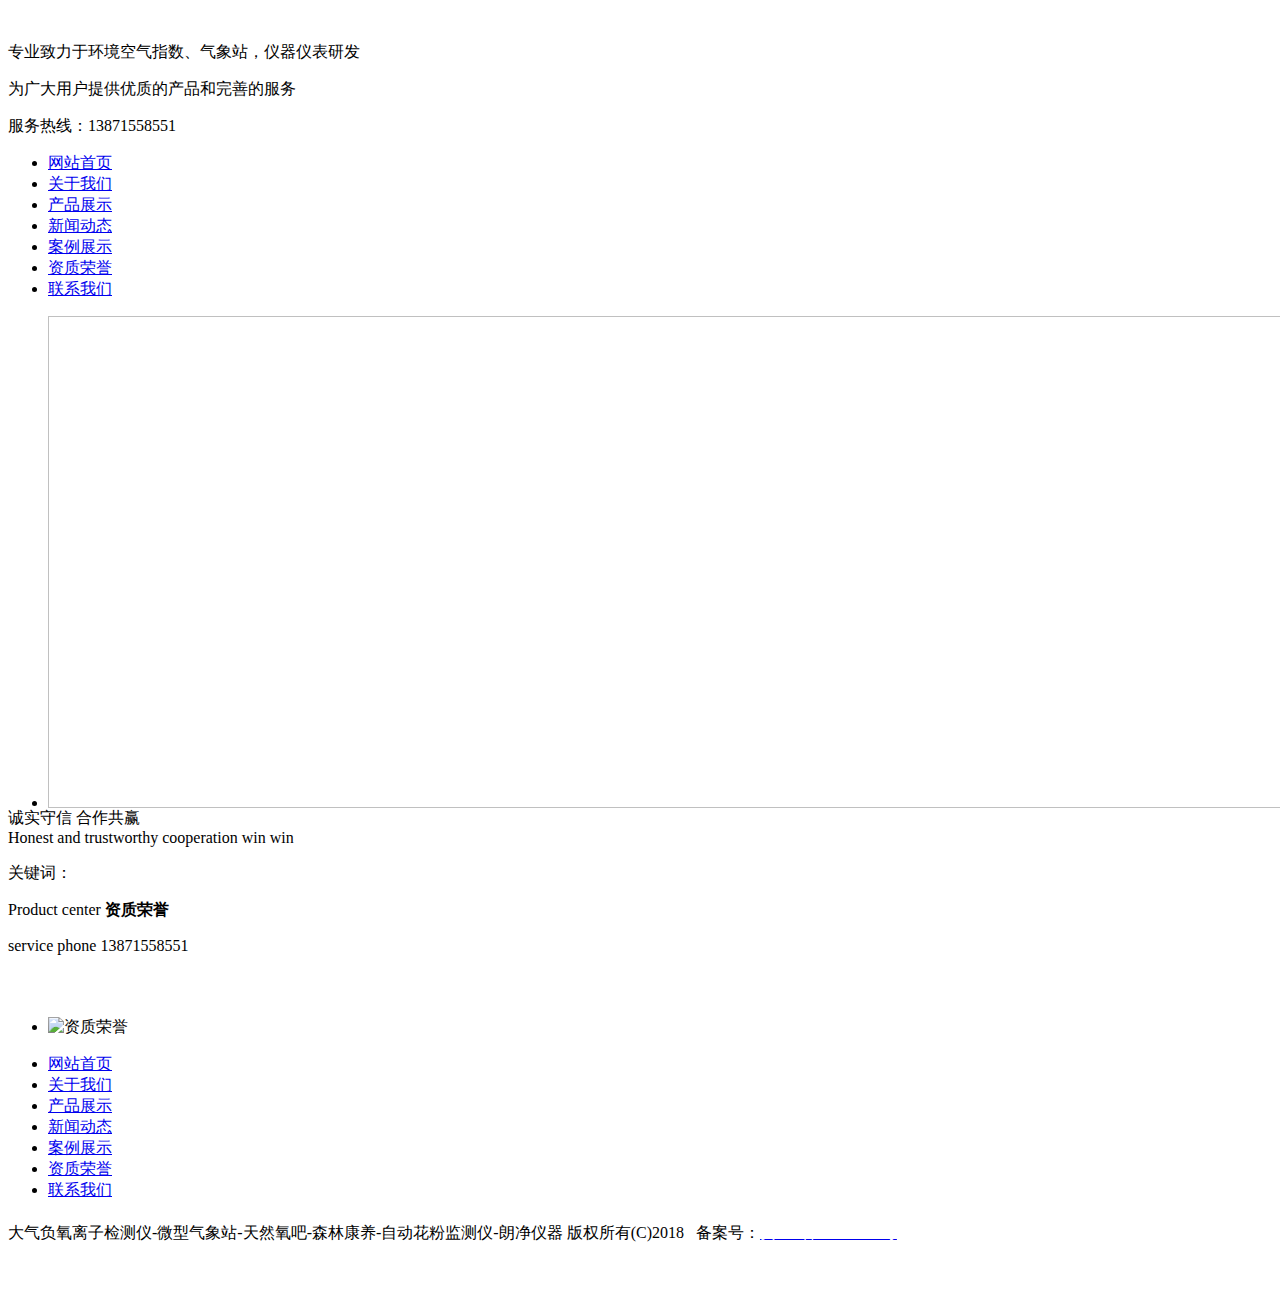
<file: src/main/resources/templates/honor.html>
<!DOCTYPE html>
<html lang="en" xmlns:th="http://www.thymeleaf.org">
<head>
    <meta http-equiv="Content-Type" content="text/html; charset=UTF-8">
    <title>清新空气检测-微型气象站-便携式大气负氧离子检测仪-森林康养-朗净仪器</title>
    <meta name="description"
          content="廊坊朗净仪器有限公司致力于环境空气指数、微型气象站,仪器仪表研发,是集产品生产、销售、安装于一体的综合型企业。公司自主研发的清新空气检测、花粉自动监测仪等大气因子监测仪；辐射量监测等各业监测仪器产品广泛应用于森林康养、林业、气象、旅游景区、环境监测等行业">
    <meta name="keywords"
          content="负氧离子,负氧离子检测仪,清新空气检测,森林康养,负氧离子检测系统,微型气象站,便携式负氧离子检测仪,负氧离子厂家,花粉检测仪,大气负氧离子检测仪 ">
    <link rel="stylesheet" th:href="@{/css/common.css}" type="text/css">
    <link rel="stylesheet" th:href="@{/css/index.css}" type="text/css">
    <link rel="stylesheet" th:href="@{/css/chanpin.css}" type="text/css">
    <script th:src="@{/js/bundle.min.js}"></script>
    <script async=""
            th:src="@{/js/sensors_online_sa-sdk-javascript-1.25.3_sensorsdata.min.js}"
            charset="UTF-8"></script>
    <script type="text/javascript"
            th:src="@{/js/jquery-v3.2.1.js}"></script>
    <script type="text/javascript"
            th:src="@{/js/index.js}"></script>
    <script type="text/javascript"
            th:src="@{/js/layer.js}"></script>
    <link rel="stylesheet" th:href="@{/css/layer.css}"
          id="layuicss-layer">
    <link rel="stylesheet" type="text/css"
          th:href="@{/css/main.css}">
</head>
<body>
<meta http-equiv="mobile-agent" content="format=xhtml;url=/m/index.php">
<script type="text/javascript">if (window.location.toString().indexOf('pref=padindex') != -1) {
} else {
    if (/AppleWebKit.*Mobile/i.test(navigator.userAgent) || (/MIDP|SymbianOS|NOKIA|SAMSUNG|LG|NEC|TCL|Alcatel|BIRD|DBTEL|Dopod|PHILIPS|HAIER|LENOVO|MOT-|Nokia|SonyEricsson|SIE-|Amoi|ZTE/.test(navigator.userAgent))) {
        if (window.location.href.indexOf("?mobile") < 0) {
            try {
                if (/Android|Windows Phone|webOS|iPhone|iPod|BlackBerry/i.test(navigator.userAgent)) {
                    window.location.href = "/m/index.php";
                } else if (/iPad/i.test(navigator.userAgent)) {
                } else {
                }
            } catch (e) {
            }
        }
    }
}</script>


<div class="header">

    <div class="header_bot">

        <div class="container clearfix">

            <div class="logo fl"><a href="http://www.langjingyiqi.com/">
                <img
                        th:src="@{/images/20180412114926_77299.png}"></a>
            </div>

            <div class="xinxi fl">

                <p class="p1">专业致力于环境空气指数、气象站，仪器仪表研发</p>

                <p class="p2">为广大用户提供优质的产品和完善的服务</p>

            </div>

            <div class="tel fr">


                <p class="p1"></p>

                <p class="p2">服务热线：13871558551<br></p>

            </div>

        </div>

    </div>

    <div class="nav">

        <div class="container">

            <ul class="clearfix">

                <li><a href="/index" target="">网站首页</a></li>


                <li><a href="/about">关于我们</a></li>


                <li><a href="/chanpinzhanshi">产品展示</a></li>


                <li><a href="/xinwen">新闻动态</a></li>


                <li><a href="/anlizhanshi">案例展示</a></li>


                <li><a href="/rongyu">资质荣誉</a></li>


                <li><a href="/connect">联系我们</a></li>


            </ul>

        </div>

    </div>

</div>

<div class="banner clearfix">
    <!--轮播图用each遍历-->

    <div class="bannerx" style="height: 491.866px;">
        <ul class="bannerxList">
            <li th:each="lunbotu, iterStat : ${lunbotu}"
                th:style="${iterStat.last} ? '' : 'display: none;'">
                <a href="javascript:void(0)">
                    <img th:src="${lunbotu.image}"
                         style="width: 1471px; height: 491.866px;"
                         th:alt="${lunbotu.id}">
                </a>
            </li>
        </ul>
        <ul class="bannerxBton">
        </ul>
    </div>
</div>
<div class="chengxin">

    <div class="container clearfix">

        <div class="a1 fl">

            <div class="b1">诚实<span>守信</span> 合作<span>共赢</span></div>

            <div class="b2">Honest and trustworthy cooperation win win</div>

        </div>

        <div class="a2 fl clearfix">

            <p class="p1 fl">关键词：</p>
            <li style="display:inline;"><a href=""
                                           class="fl"></a></li>
        </div>

    </div>

</div>

<script type="text/javascript">

    function check_seachkey() {

        var key = $("#seach_key").val();

        if (!key) {

            alert("请输入查询的关键词！！！");

            return false;

        }

    }

</script>

<div class="vtitle">
    <div class="vtitlemain"><font>Product center</font> <span><b>资质荣誉</b></span></div>
    <p class="telbar">service phone <font>13871558551</font></p>
    <div class="pro_lanfra" style=" padding:30px 0 0 0 ;">


    </div>
</div>
<div class="fyMain">
    <ul class="pro_list">
        <li th:each="honor:${honor}"><a th:href="|/rongyu/${honor.id}|" class="proimg" th:title="${honor.name}"><em></em><img
                th:src="${honor.image}" alt="资质荣誉" width="220" height="165">
            <p  th:text="${honor.name}" class="proname"></p>
        </a></li>
    </ul>
    <div class="clear"></div>
</div>

<div class="footer">

    <div class="container">

        <ul class="nav clearfix">

            <li><a href="/index" target="">网站首页</a></li>


            <li><a href="/about">关于我们</a></li>


            <li><a href="/chanpinzhanshi">产品展示</a></li>


            <li><a href="/xinwen">新闻动态</a></li>


            <li><a href="/anlizhanshi">案例展示</a></li>


            <li><a href="/rongyu">资质荣誉</a></li>



            <li><a href="/connect">联系我们</a></li>


        </ul>


        <div class="a2"></div>

        <div class="a3"><p>

                              <span style="line-height:2;">大气负氧离子检测仪-微型气象站-天然氧吧-森林康养-自动花粉监测仪-朗净仪器 版权所有(C)2018&nbsp;&nbsp; 备案号：<a
                                      href="https://beian.miit.gov.cn/" target="_blank"><span
                                      style="color:#FFFFFF;">冀ICP备17002451号</span></a> </span>

        </p></div>

    </div>

</div>

<script type="text/javascript"
        th:src="@{/js/jquery.toTop.min.js}"></script>

<a id="GoTop"><img th:src="@{/images/下载.jpg}" alt=""></a>

<script>

    $(function () {

        $('#GoTop').toTop();


    });

    $(function () {

        $("#link_list3 li:not(':first,:last')").css({"width": "49%", "float": "left"});

        $("#link_list3 li:last").css({"clear": "both"});

    });

</script>
</div>
</body>
</html>
</file>
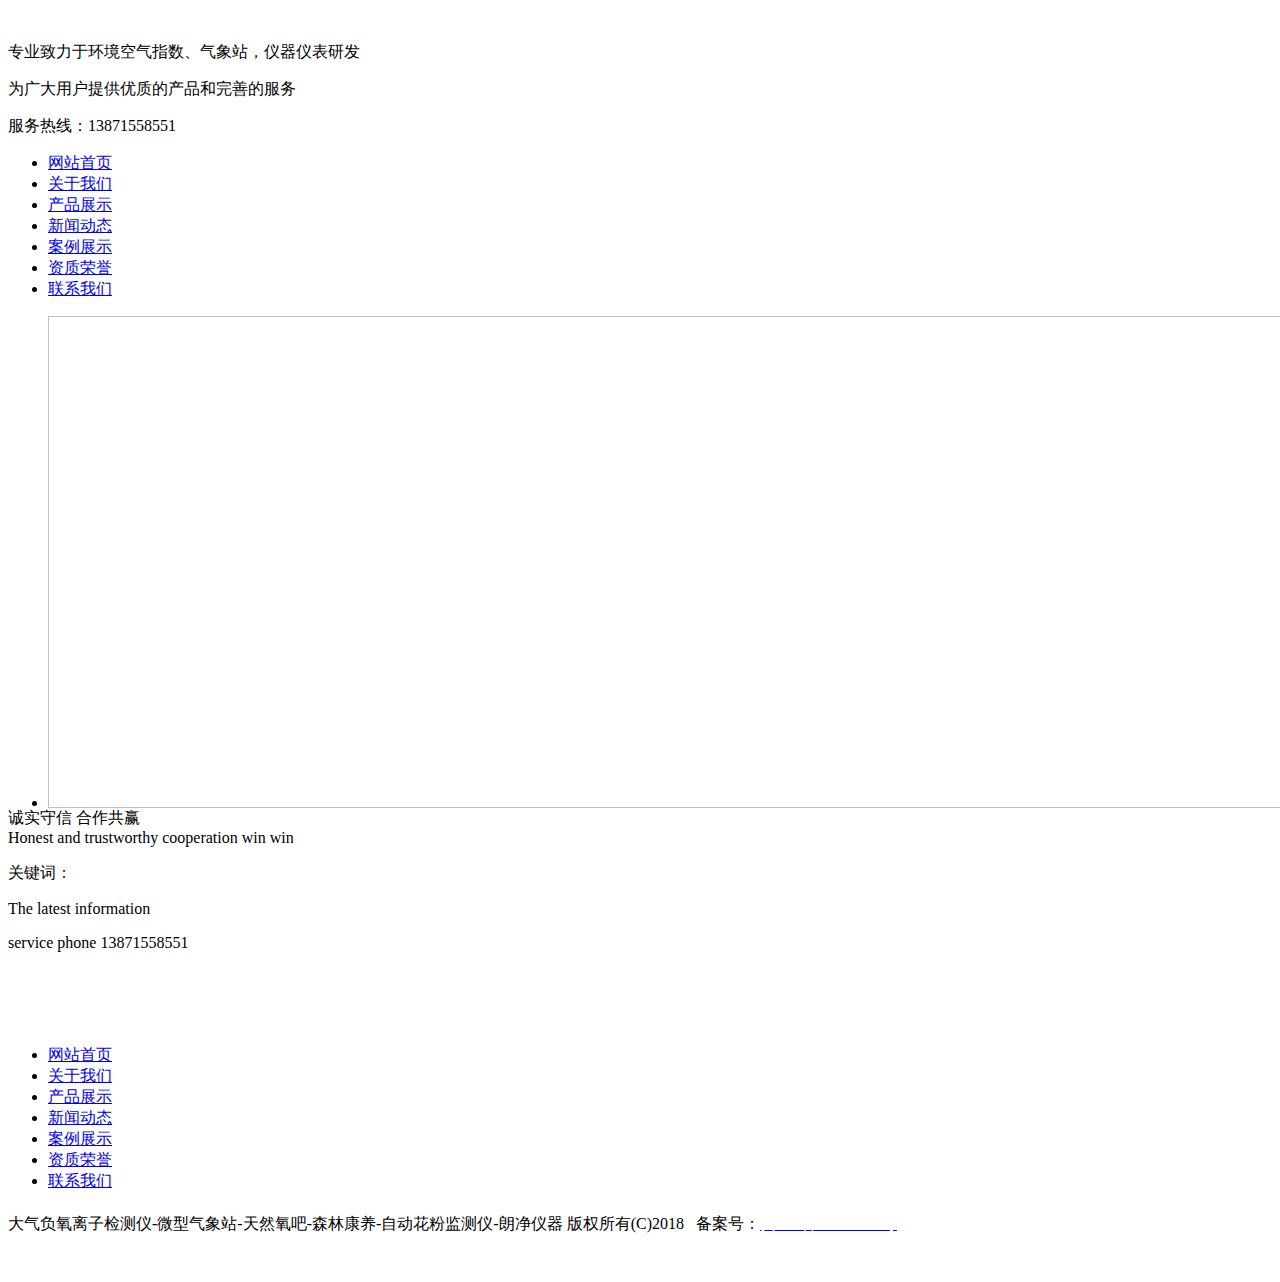
<file: src/main/resources/templates/new.html>
<!DOCTYPE html>
<html lang="en" xmlns:th="http://www.thymeleaf.org">
<head>
    <meta http-equiv="Content-Type" content="text/html; charset=UTF-8">
    <title>清新空气检测-微型气象站-便携式大气负氧离子检测仪-森林康养-朗净仪器</title>
    <meta name="description"
          content="廊坊朗净仪器有限公司致力于环境空气指数、微型气象站,仪器仪表研发,是集产品生产、销售、安装于一体的综合型企业。公司自主研发的清新空气检测、花粉自动监测仪等大气因子监测仪；辐射量监测等各业监测仪器产品广泛应用于森林康养、林业、气象、旅游景区、环境监测等行业">
    <meta name="keywords"
          content="负氧离子,负氧离子检测仪,清新空气检测,森林康养,负氧离子检测系统,微型气象站,便携式负氧离子检测仪,负氧离子厂家,花粉检测仪,大气负氧离子检测仪 ">
    <link rel="stylesheet" th:href="@{/css/common.css}" type="text/css">
    <link rel="stylesheet" th:href="@{/css/index.css}" type="text/css">
    <link rel="stylesheet" th:href="@{/css/chanpin.css}" type="text/css">
    <script th:src="@{/js/bundle.min.js}"></script>
    <script async=""
            th:src="@{/js/sensors_online_sa-sdk-javascript-1.25.3_sensorsdata.min.js}"
            charset="UTF-8"></script>
    <script type="text/javascript"
            th:src="@{/js/jquery-v3.2.1.js}"></script>
    <script type="text/javascript"
            th:src="@{/js/index.js}"></script>
    <script type="text/javascript"
            th:src="@{/js/layer.js}"></script>
    <link rel="stylesheet" th:href="@{/css/layer.css}"
          id="layuicss-layer">
    <link rel="stylesheet" type="text/css"
          th:href="@{/css/main.css}">
</head>
<body>
<meta http-equiv="mobile-agent" content="format=xhtml;url=/m/index.php">
<script type="text/javascript">if (window.location.toString().indexOf('pref=padindex') != -1) {
} else {
    if (/AppleWebKit.*Mobile/i.test(navigator.userAgent) || (/MIDP|SymbianOS|NOKIA|SAMSUNG|LG|NEC|TCL|Alcatel|BIRD|DBTEL|Dopod|PHILIPS|HAIER|LENOVO|MOT-|Nokia|SonyEricsson|SIE-|Amoi|ZTE/.test(navigator.userAgent))) {
        if (window.location.href.indexOf("?mobile") < 0) {
            try {
                if (/Android|Windows Phone|webOS|iPhone|iPod|BlackBerry/i.test(navigator.userAgent)) {
                    window.location.href = "/m/index.php";
                } else if (/iPad/i.test(navigator.userAgent)) {
                } else {
                }
            } catch (e) {
            }
        }
    }
}</script>


<div class="header">

    <div class="header_bot">

        <div class="container clearfix">

            <div class="logo fl"><a href="http://www.langjingyiqi.com/">
                <img
                        th:src="@{/images/20180412114926_77299.png}"></a>
            </div>

            <div class="xinxi fl">

                <p class="p1">专业致力于环境空气指数、气象站，仪器仪表研发</p>

                <p class="p2">为广大用户提供优质的产品和完善的服务</p>

            </div>

            <div class="tel fr">


                <p class="p1"></p>

                <p class="p2">服务热线：13871558551<br></p>

            </div>

        </div>

    </div>

    <div class="nav">

        <div class="container">

            <ul class="clearfix">

                <li><a href="/index" target="">网站首页</a></li>


                <li><a href="/about">关于我们</a></li>


                <li><a href="/chanpinzhanshi">产品展示</a></li>


                <li><a href="/xinwen">新闻动态</a></li>


                <li><a href="/anlizhanshi">案例展示</a></li>


                <li><a href="/rongyu">资质荣誉</a></li>


                <li><a href="/connect">联系我们</a></li>


            </ul>

        </div>

    </div>

</div>

<div class="banner clearfix">
    <!--轮播图用each遍历-->

    <div class="bannerx" style="height: 491.866px;">
        <ul class="bannerxList">
            <li th:each="lunbotu, iterStat : ${lunbotu}"
                th:style="${iterStat.last} ? '' : 'display: none;'">
                <a href="javascript:void(0)">
                    <img th:src="${lunbotu.image}"
                         style="width: 1471px; height: 491.866px;"
                         th:alt="${lunbotu.id}">
                </a>
            </li>
        </ul>
        <ul class="bannerxBton">
        </ul>
    </div>
</div>
<div class="chengxin">

    <div class="container clearfix">

        <div class="a1 fl">

            <div class="b1">诚实<span>守信</span> 合作<span>共赢</span></div>

            <div class="b2">Honest and trustworthy cooperation win win</div>

        </div>

        <div class="a2 fl clearfix">

            <p class="p1 fl">关键词：</p>
            <li style="display:inline;"><a href=""
                                           class="fl"></a></li>
        </div>

    </div>

</div>

<script type="text/javascript">

    function check_seachkey() {

        var key = $("#seach_key").val();

        if (!key) {

            alert("请输入查询的关键词！！！");

            return false;

        }

    }

</script>

<div class="main">
    <div class="container clearfix">
        <div class="viewmain">
            <div class="vtitle">
                <div class="vtitlemain"><font>The latest information</font> <span><b
                        th:text="|${news.name}|"></b></span></div>
                <p class="telbar">service phone <font>13871558551</font></p>
            </div>
            <div class="fyMain">
                <div class="viewcon">
                    <h2 th:text="${news.name}" class="center"></h2>
                    <div class="title_s">
                        <div th:text="|添加时间+${news.updateTime}|" class="divleft"></div><br><br>

                        <div class="newsview">
                            <div class="pb">
                                <div class="pagebox">　　
                                    <span th:utext="|${news.content}|"> </span>
                                    <div align="center"></div>
                                </div>
                            </div>
                        </div>
                    </div>
                </div>
            </div>
        </div>
    </div>
</div>
<div class="footer">

    <div class="container">

        <ul class="nav clearfix">

            <li><a href="/index" target="">网站首页</a></li>


            <li><a href="/about">关于我们</a></li>


            <li><a href="/chanpinzhanshi">产品展示</a></li>


            <li><a href="/xinwen">新闻动态</a></li>


            <li><a href="/anlizhanshi">案例展示</a></li>


            <li><a href="/rongyu">资质荣誉</a></li>


            <li><a href="/connect">联系我们</a></li>


        </ul>


        <div class="a2"></div>

        <div class="a3"><p>

                           <span style="line-height:2;">大气负氧离子检测仪-微型气象站-天然氧吧-森林康养-自动花粉监测仪-朗净仪器 版权所有(C)2018&nbsp;&nbsp; 备案号：<a
                                   href="https://beian.miit.gov.cn/" target="_blank"><span
                                   style="color:#FFFFFF;">冀ICP备17002451号</span></a> </span>

        </p></div>

    </div>

</div>

<script type="text/javascript"
        th:src="@{/js/jquery.toTop.min.js}"></script>

<a id="GoTop"><img th:src="@{/images/下载.jpg}" alt=""></a>

<script>

    $(function () {

        $('#GoTop').toTop();


    });

    $(function () {

        $("#link_list3 li:not(':first,:last')").css({"width": "49%", "float": "left"});

        $("#link_list3 li:last").css({"clear": "both"});

    });

</script>

</body>
</html>
</file>
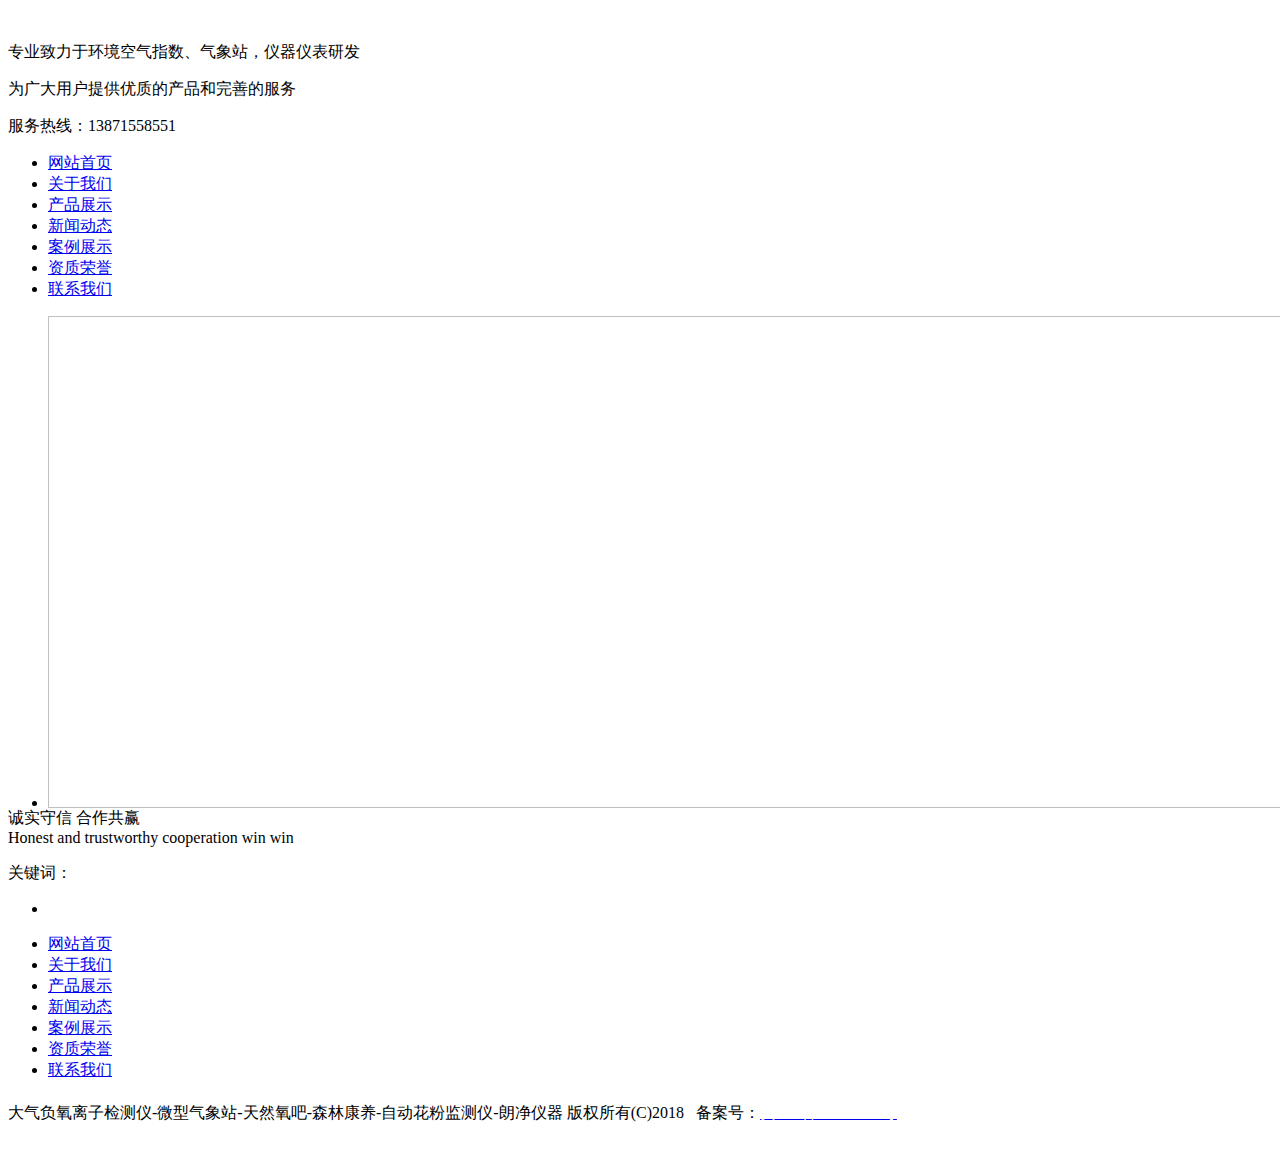
<file: src/main/resources/templates/news.html>
<!DOCTYPE html>
<html lang="en" xmlns:th="http://www.thymeleaf.org">
<head>
    <meta http-equiv="Content-Type" content="text/html; charset=UTF-8">
    <title>清新空气检测-微型气象站-便携式大气负氧离子检测仪-森林康养-朗净仪器</title>
    <meta name="description"
          content="廊坊朗净仪器有限公司致力于环境空气指数、微型气象站,仪器仪表研发,是集产品生产、销售、安装于一体的综合型企业。公司自主研发的清新空气检测、花粉自动监测仪等大气因子监测仪；辐射量监测等各业监测仪器产品广泛应用于森林康养、林业、气象、旅游景区、环境监测等行业">
    <meta name="keywords"
          content="负氧离子,负氧离子检测仪,清新空气检测,森林康养,负氧离子检测系统,微型气象站,便携式负氧离子检测仪,负氧离子厂家,花粉检测仪,大气负氧离子检测仪 ">
    <link rel="stylesheet" th:href="@{/css/common.css}" type="text/css">
    <link rel="stylesheet" th:href="@{/css/index.css}" type="text/css">
    <link rel="stylesheet" th:href="@{/css/chanpin.css}" type="text/css">
    <script th:src="@{/js/bundle.min.js}"></script>
    <script async=""
            th:src="@{/js/sensors_online_sa-sdk-javascript-1.25.3_sensorsdata.min.js}"
            charset="UTF-8"></script>
    <script type="text/javascript"
            th:src="@{/js/jquery-v3.2.1.js}"></script>
    <script type="text/javascript"
            th:src="@{/js/index.js}"></script>
    <script type="text/javascript"
            th:src="@{/js/layer.js}"></script>
    <link rel="stylesheet" th:href="@{/css/layer.css}"
          id="layuicss-layer">
    <link rel="stylesheet" type="text/css"
          th:href="@{/css/main.css}">
</head>
<body>
<meta http-equiv="mobile-agent" content="format=xhtml;url=/m/index.php">
<script type="text/javascript">if (window.location.toString().indexOf('pref=padindex') != -1) {
} else {
    if (/AppleWebKit.*Mobile/i.test(navigator.userAgent) || (/MIDP|SymbianOS|NOKIA|SAMSUNG|LG|NEC|TCL|Alcatel|BIRD|DBTEL|Dopod|PHILIPS|HAIER|LENOVO|MOT-|Nokia|SonyEricsson|SIE-|Amoi|ZTE/.test(navigator.userAgent))) {
        if (window.location.href.indexOf("?mobile") < 0) {
            try {
                if (/Android|Windows Phone|webOS|iPhone|iPod|BlackBerry/i.test(navigator.userAgent)) {
                    window.location.href = "/m/index.php";
                } else if (/iPad/i.test(navigator.userAgent)) {
                } else {
                }
            } catch (e) {
            }
        }
    }
}</script>


<div class="header">

    <div class="header_bot">

        <div class="container clearfix">

            <div class="logo fl"><a href="http://www.langjingyiqi.com/">
                <img
                        th:src="@{/images/20180412114926_77299.png}"></a>
            </div>

            <div class="xinxi fl">

                <p class="p1">专业致力于环境空气指数、气象站，仪器仪表研发</p>

                <p class="p2">为广大用户提供优质的产品和完善的服务</p>

            </div>

            <div class="tel fr">


                <p class="p1"></p>

                <p class="p2">服务热线：13871558551<br></p>

            </div>

        </div>

    </div>

    <div class="nav">

        <div class="container">

            <ul class="clearfix">

                <li><a href="/index" target="">网站首页</a></li>


                <li><a href="/about">关于我们</a></li>


                <li><a href="/chanpinzhanshi">产品展示</a></li>


                <li><a href="/xinwen">新闻动态</a></li>


                <li><a href="/anlizhanshi">案例展示</a></li>


                <li><a href="/rongyu">资质荣誉</a></li>


                <li><a href="/connect">联系我们</a></li>


            </ul>

        </div>

    </div>

</div>

<div class="banner clearfix">
    <!--轮播图用each遍历-->

    <div class="bannerx" style="height: 491.866px;">
        <ul class="bannerxList">
            <li th:each="lunbotu, iterStat : ${lunbotu}"
                th:style="${iterStat.last} ? '' : 'display: none;'">
                <a href="javascript:void(0)">
                    <img th:src="${lunbotu.image}"
                         style="width: 1471px; height: 491.866px;"
                         th:alt="${lunbotu.id}">
                </a>
            </li>
        </ul>
        <ul class="bannerxBton">
        </ul>
    </div>
</div>
<div class="chengxin">

    <div class="container clearfix">

        <div class="a1 fl">

            <div class="b1">诚实<span>守信</span> 合作<span>共赢</span></div>

            <div class="b2">Honest and trustworthy cooperation win win</div>

        </div>

        <div class="a2 fl clearfix">

            <p class="p1 fl">关键词：</p>
            <li style="display:inline;"><a href=""
                                           class="fl"></a></li>
        </div>

    </div>

</div>

<script type="text/javascript">

    function check_seachkey() {

        var key = $("#seach_key").val();

        if (!key) {

            alert("请输入查询的关键词！！！");

            return false;

        }

    }

</script>
<div class="fyMain">
    <ul class="news_list">

        <li th:each="news:${news}">
            <a th:href="|/xinwen/${news.id}|" th:title="|${news.name}|">
                <span  th:text="|${news.name}|" class="fl"></span>
                <span  th:text="|${news.createTime}|" class="fr"></span></a>
        </li>
    </ul>
    <div class="clear"></div>
</div>
<div class="footer">

    <div class="container">

        <ul class="nav clearfix">

            <li><a href="/index" target="">网站首页</a></li>


            <li><a href="/about">关于我们</a></li>


            <li><a href="/chanpinzhanshi">产品展示</a></li>


            <li><a href="/xinwen">新闻动态</a></li>


            <li><a href="/anlizhanshi">案例展示</a></li>


            <li><a href="/rongyu">资质荣誉</a></li>



            <li><a href="/connect">联系我们</a></li>


        </ul>


        <div class="a2"></div>

        <div class="a3"><p>

                           <span style="line-height:2;">大气负氧离子检测仪-微型气象站-天然氧吧-森林康养-自动花粉监测仪-朗净仪器 版权所有(C)2018&nbsp;&nbsp; 备案号：<a
                                   href="https://beian.miit.gov.cn/" target="_blank"><span
                                   style="color:#FFFFFF;">冀ICP备17002451号</span></a> </span>

        </p></div>

    </div>

</div>

<script type="text/javascript"
        th:src="@{/js/jquery.toTop.min.js}"></script>

<a id="GoTop"><img th:src="@{/images/下载.jpg}" alt=""></a>

<script>

    $(function () {

        $('#GoTop').toTop();


    });

    $(function () {

        $("#link_list3 li:not(':first,:last')").css({"width": "49%", "float": "left"});

        $("#link_list3 li:last").css({"clear": "both"});

    });

</script>
</div>
</body>
</html>
</file>
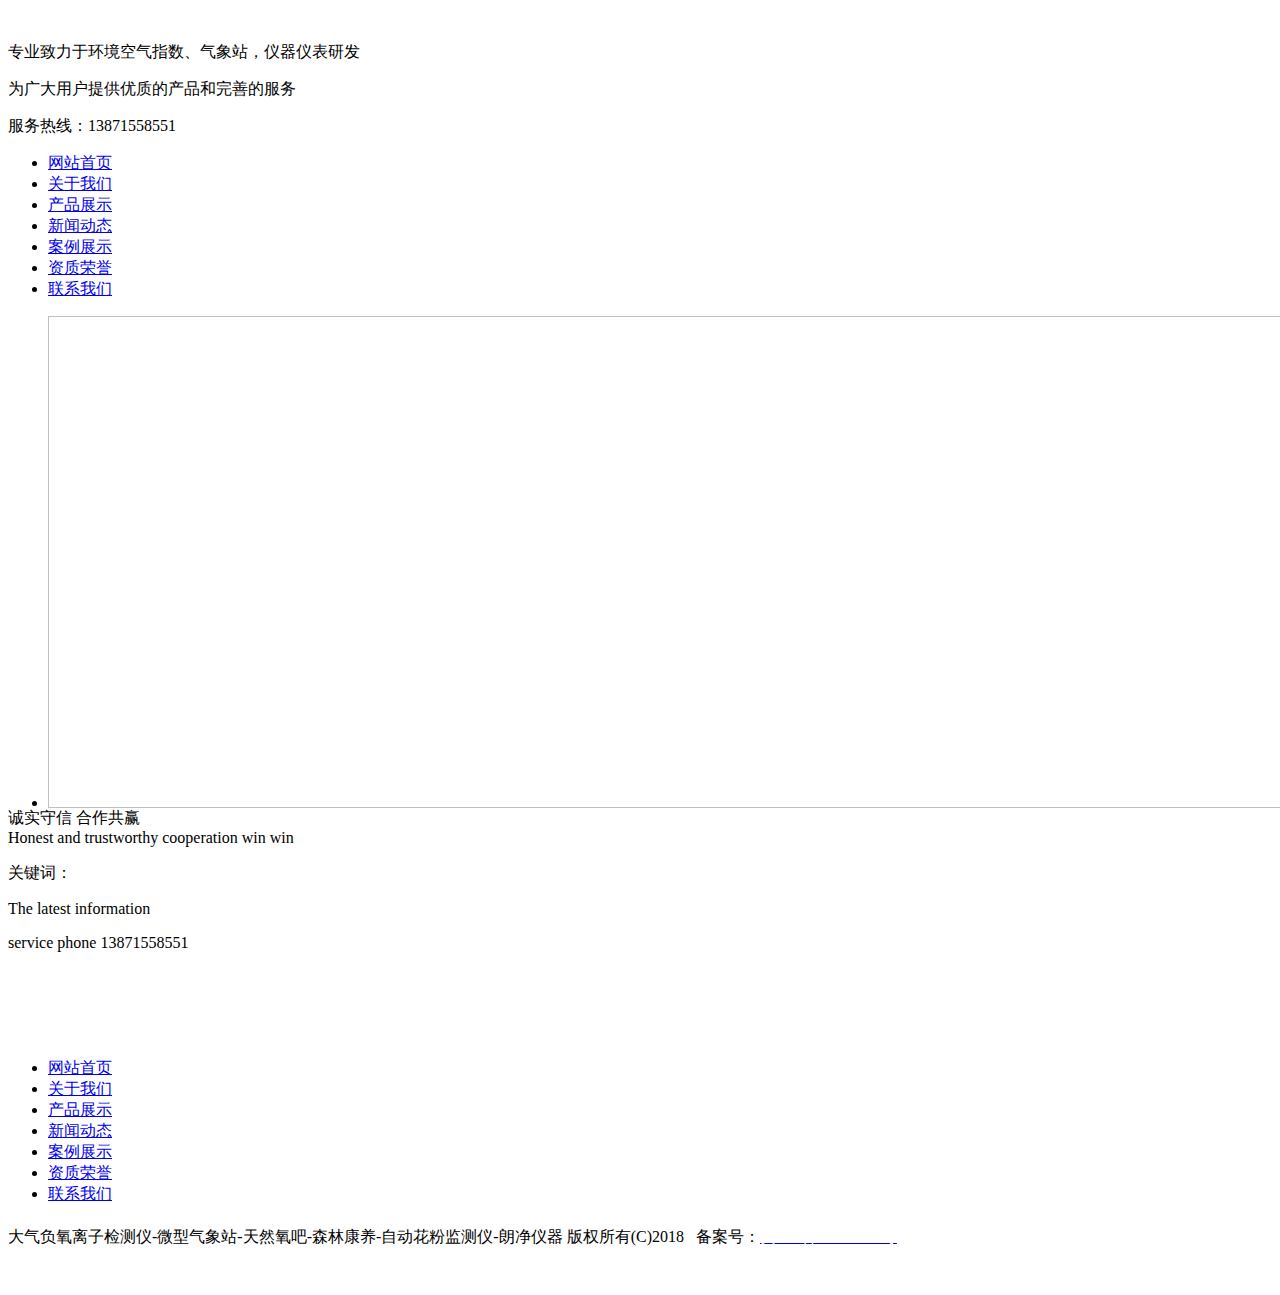
<file: src/main/resources/templates/rongyu.html>
<!DOCTYPE html>
<html lang="en" xmlns:th="http://www.thymeleaf.org">
<head>
    <meta http-equiv="Content-Type" content="text/html; charset=UTF-8">
    <title>清新空气检测-微型气象站-便携式大气负氧离子检测仪-森林康养-朗净仪器</title>
    <meta name="description"
          content="廊坊朗净仪器有限公司致力于环境空气指数、微型气象站,仪器仪表研发,是集产品生产、销售、安装于一体的综合型企业。公司自主研发的清新空气检测、花粉自动监测仪等大气因子监测仪；辐射量监测等各业监测仪器产品广泛应用于森林康养、林业、气象、旅游景区、环境监测等行业">
    <meta name="keywords"
          content="负氧离子,负氧离子检测仪,清新空气检测,森林康养,负氧离子检测系统,微型气象站,便携式负氧离子检测仪,负氧离子厂家,花粉检测仪,大气负氧离子检测仪 ">
    <link rel="stylesheet" th:href="@{/css/common.css}" type="text/css">
    <link rel="stylesheet" th:href="@{/css/index.css}" type="text/css">
    <link rel="stylesheet" th:href="@{/css/chanpin.css}" type="text/css">
    <script th:src="@{/js/bundle.min.js}"></script>
    <script async=""
            th:src="@{/js/sensors_online_sa-sdk-javascript-1.25.3_sensorsdata.min.js}"
            charset="UTF-8"></script>
    <script type="text/javascript"
            th:src="@{/js/jquery-v3.2.1.js}"></script>
    <script type="text/javascript"
            th:src="@{/js/index.js}"></script>
    <script type="text/javascript"
            th:src="@{/js/layer.js}"></script>
    <link rel="stylesheet" th:href="@{/css/layer.css}"
          id="layuicss-layer">
    <link rel="stylesheet" type="text/css"
          th:href="@{/css/main.css}">
</head>
<body>
<meta http-equiv="mobile-agent" content="format=xhtml;url=/m/index.php">
<script type="text/javascript">if (window.location.toString().indexOf('pref=padindex') != -1) {
} else {
    if (/AppleWebKit.*Mobile/i.test(navigator.userAgent) || (/MIDP|SymbianOS|NOKIA|SAMSUNG|LG|NEC|TCL|Alcatel|BIRD|DBTEL|Dopod|PHILIPS|HAIER|LENOVO|MOT-|Nokia|SonyEricsson|SIE-|Amoi|ZTE/.test(navigator.userAgent))) {
        if (window.location.href.indexOf("?mobile") < 0) {
            try {
                if (/Android|Windows Phone|webOS|iPhone|iPod|BlackBerry/i.test(navigator.userAgent)) {
                    window.location.href = "/m/index.php";
                } else if (/iPad/i.test(navigator.userAgent)) {
                } else {
                }
            } catch (e) {
            }
        }
    }
}</script>


<div class="header">

    <div class="header_bot">

        <div class="container clearfix">

            <div class="logo fl"><a href="http://www.langjingyiqi.com/">
                <img
                        th:src="@{/images/20180412114926_77299.png}"></a>
            </div>

            <div class="xinxi fl">

                <p class="p1">专业致力于环境空气指数、气象站，仪器仪表研发</p>

                <p class="p2">为广大用户提供优质的产品和完善的服务</p>

            </div>

            <div class="tel fr">


                <p class="p1"></p>

                <p class="p2">服务热线：13871558551<br></p>

            </div>

        </div>

    </div>

    <div class="nav">

        <div class="container">

            <ul class="clearfix">

                <li><a href="/index" target="">网站首页</a></li>


                <li><a href="/about">关于我们</a></li>


                <li><a href="/chanpinzhanshi">产品展示</a></li>


                <li><a href="/xinwen">新闻动态</a></li>


                <li><a href="/anlizhanshi">案例展示</a></li>


                <li><a href="/rongyu">资质荣誉</a></li>


                <li><a href="/connect">联系我们</a></li>


            </ul>

        </div>

    </div>

</div>

<div class="banner clearfix">
    <!--轮播图用each遍历-->

    <div class="bannerx" style="height: 491.866px;">
        <ul class="bannerxList">
            <li th:each="lunbotu, iterStat : ${lunbotu}"
                th:style="${iterStat.last} ? '' : 'display: none;'">
                <a href="javascript:void(0)">
                    <img th:src="${lunbotu.image}"
                         style="width: 1471px; height: 491.866px;"
                         th:alt="${lunbotu.id}">
                </a>
            </li>
        </ul>
        <ul class="bannerxBton">
        </ul>
    </div>
</div>
<div class="chengxin">

    <div class="container clearfix">

        <div class="a1 fl">

            <div class="b1">诚实<span>守信</span> 合作<span>共赢</span></div>

            <div class="b2">Honest and trustworthy cooperation win win</div>

        </div>

        <div class="a2 fl clearfix">

            <p class="p1 fl">关键词：</p>
            <li style="display:inline;"><a href=""
                                           class="fl"></a></li>
        </div>

    </div>

</div>

<script type="text/javascript">

    function check_seachkey() {

        var key = $("#seach_key").val();

        if (!key) {

            alert("请输入查询的关键词！！！");

            return false;

        }

    }

</script>

<div class="main">
    <div class="container clearfix">
        <div class="viewmain">
            <div class="vtitle">
                <div class="vtitlemain"><font>The latest information</font> <span><b
                        th:text="|${honor.name}|"></b></span></div>
                <p class="telbar">service phone <font>13871558551</font></p>
            </div>
            <div class="fyMain">
                <div class="viewcon">
                    <h2 th:text="${honor.name}" class="center"></h2>
                    <div class="title_s">
                        <div th:text="|添加时间+${honor.updateTime}|" class="divleft"></div><br><br>
                        <p class="center"><img th:src="|${honor.image}|"></p>
                    </div>
                </div>
            </div>
        </div>
    </div>
</div>
<div class="footer">

    <div class="container">

        <ul class="nav clearfix">

            <li><a href="/index" target="">网站首页</a></li>


            <li><a href="/about">关于我们</a></li>


            <li><a href="/chanpinzhanshi">产品展示</a></li>


            <li><a href="/xinwen">新闻动态</a></li>


            <li><a href="/anlizhanshi">案例展示</a></li>


            <li><a href="/rongyu">资质荣誉</a></li>


            <li><a href="/connect">联系我们</a></li>


        </ul>


        <div class="a2"></div>

        <div class="a3"><p>

                                <span style="line-height:2;">大气负氧离子检测仪-微型气象站-天然氧吧-森林康养-自动花粉监测仪-朗净仪器 版权所有(C)2018&nbsp;&nbsp; 备案号：<a
                                        href="https://beian.miit.gov.cn/" target="_blank"><span
                                        style="color:#FFFFFF;">冀ICP备17002451号</span></a> </span>

        </p></div>

    </div>

</div>

<script type="text/javascript"
        th:src="@{/js/jquery.toTop.min.js}"></script>

<a id="GoTop"><img th:src="@{/images/下载.jpg}" alt=""></a>

<script>

    $(function () {

        $('#GoTop').toTop();


    });

    $(function () {

        $("#link_list3 li:not(':first,:last')").css({"width": "49%", "float": "left"});

        $("#link_list3 li:last").css({"clear": "both"});

    });

</script>

</body>
</html>
</file>
